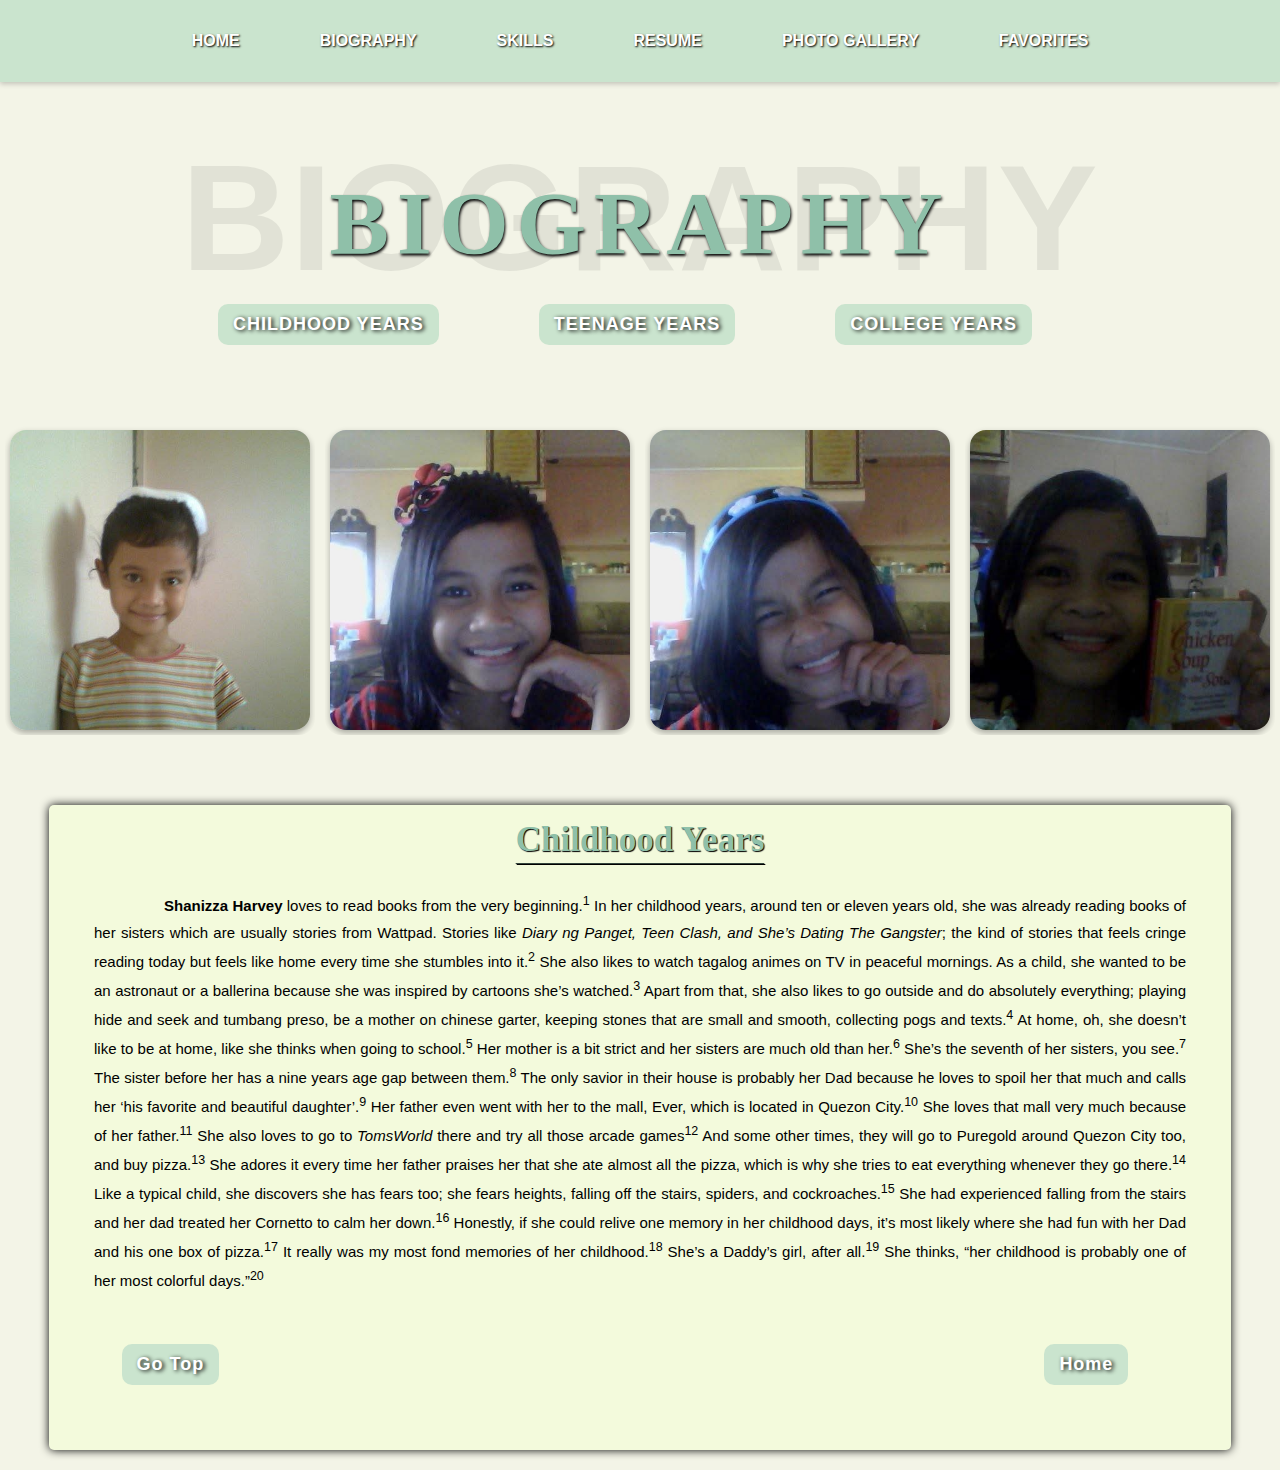
<file: childhood.html>
<!DOCTYPE html>
<html lang="en">
<head>
    <meta charset="utf-8">
    <title>CHILDHOOD</title>
    <link rel="stylesheet">

    <style>
        body {
            margin: 0;
            font-family: Arial, sans-serif;
            background-color: #f3f4e7;
            text-align: center;
            position: relative;
        }

        nav {
            display: flex;
            justify-content: center;
            align-items: center;
            background-color: #cae4ce;
            padding: 12px 20px;
            box-shadow: 0px 2px 5px rgba(0, 0, 0, 0.2);
            gap: 10px;
        }

        nav ul {
            list-style: none;
            padding: 0;
            margin: 0;
            display: flex;
        }

        nav li {
            margin: 0 10px;
            padding: 10px 15px;
            cursor: pointer;
            font-weight: bold;
            text-shadow: 1px 1px 2px black;
        }

        nav li:hover {
            color: #276967;
        }

        nav li:active {
            color: #33443C;
        }

        nav a {
            text-decoration: none;
            color: white;
            font-weight: bold;
            text-shadow: 1px 1px 2px black;
            padding: 10px 15px;
            display: inline-block;
        }

        nav a:hover {
            color: #276967;
        }

        nav a:active {
            color: #33443C;
        }

        .biography-section {
            display: flex;
            flex-direction: column;
            align-items: center;
            justify-content: center;
            margin-top: 30px;
            position: relative;
        }

        h1 {
            font-family: Georgia;
            font-size: 89px;
            color: #8FC0A9;
            text-shadow: 1px 2px 3px black;
            margin-bottom: 20px;
            letter-spacing: 8px;
            position: relative;
            z-index: 2;
        }

        h2 {
        font-family: Georgia;
        display: inline;
        font-size: 35px;
        color: #8FC0A9;
        margin: 20px;
        text-shadow: 1px 1px 1px black;
        text-decoration: underline;
        text-decoration-thickness: 1px;
        text-decoration-color: #33443C;
        text-underline-offset: 12px;
        }

        .background-text {
            position: absolute;
            font-size: 150px;
            font-weight: bold;
            color: rgba(0, 0, 0, 0.07);
            white-space: nowrap;
            letter-spacing: 1px;
            top: 20px;
            left: 50%;
            transform: translateX(-50%);
            z-index: 1;
        }

        .biography-section ul {
            list-style: none;
            padding: 0;
            margin: 0;
            display: flex;
            gap: 70px;
        }

        .nav-box {
            display: inline-block;
            padding: 10px 15px;
            border-radius: 10px;
            margin: 10px 30px 20px 0;
            background-color: #cae4ce;
            color: white;
            text-shadow: 2px 1px 4px black;
            letter-spacing: 1px;
            text-decoration: none;
            font-weight: bold;
            font-size: 18px;
        }

        .nav-box:hover {
            background-color: #276967;
            color: white;
        }

        .nav-box:active {
            background-color: #33443C;
        }

        .boxtype {
        width: 90%;
        margin: 20px auto;
        padding: 15px;
        background-color: #F3FADC;
        box-shadow: 0 0 10px;
        border-radius: 5px;
        text-align: center;
}

        .image_container {
        display: flex;
        flex-wrap: wrap;
        justify-content: center;
        align-items: center;
        flex-direction: row;
        gap: 10px;
    }

    .image-container {
        box-sizing: border-box;
        overflow: hidden;
        padding: 5px;
        margin-bottom: 50px;
        margin-top: 50px;
        border-radius: 16px; 
        transition: transform 0.4s ease, box-shadow 0.4s ease; 
    }

    .image-container img {
        transition: transform 0.4s ease, box-shadow 0.4s ease; 
        box-shadow: 0 3px 6px rgba(0, 0, 0, 0.3); 
        border-radius: 16px;
        width: 300px;
        height: 300px; 
        object-fit: cover;
        margin-top: 10px;
        display: block;
    }

    .image-container:hover {
        transform: scale(1.2); 
        box-shadow: 0 6px 12px rgba(0, 0, 0, 0.4);
    }


    .button-container {
            display: flex;
            justify-content: space-between;
            align-items: center;
            width: 90%;
            margin: 20px auto;
            padding: 10px;
            border-radius: 10px;
        }

    </style>
</head>
<body>

    <nav>
        <ul>
            <li><a href="index.html">HOME</a></li>
            <li><a href="biomain.html">BIOGRAPHY</a></li>
            <li><a href="skillsmain.html">SKILLS</a></li>
            <li><a href="resume.html">RESUME</a></li>
            <li><a href="gallery.html">PHOTO GALLERY</a></li>
            <li><a href="favorites.html">FAVORITES</a></li>
        </ul>
    </nav>

    <div class="biography-section">
        <div class="background-text">BIOGRAPHY</div> <!-- Added background text -->
        <h1>BIOGRAPHY</h1>
        <ul>
            <li><a href="childhood.html" class="nav-box">CHILDHOOD YEARS</a></li>
            <li><a href="teenage.html" class="nav-box">TEENAGE YEARS</a></li>
            <li><a href="college.html" class="nav-box">COLLEGE YEARS</a></li>
        </ul>
    </div>


    <div class="image_container">
    <div class="image-container"><img src="childhood1.jpg" alt="Kiddie"></div>
    <div class="image-container"><img src="childhood2.jpg" alt="Kiddie2"></div>
    <div class="image-container"><img src="childhood3.jpg" alt="Kiddie3"></div>
    <div class="image-container"><img src="childhood4.jpg" alt="Kiddie4"></div>
</div>    


    <div class="boxtype">
        <h2>Childhood Years</h2>
        <p style="text-align: justify; line-height: 1.8; font-size: 15px; font-family: Verdana, Geneva, Tahoma, sans-serif; text-indent: 70px; margin: 30px;"><b>Shanizza Harvey</b> loves to read books from the very beginning.<sup>1</sup> 
            In her childhood years, around ten or eleven years old, she was already reading books of her sisters which are usually stories from Wattpad. Stories like <i>Diary ng Panget, Teen Clash, and She’s Dating The Gangster</i>; the kind of stories that feels cringe reading today but feels like home every time she stumbles into it.<sup>2</sup> 
            She also likes to watch tagalog animes on TV in peaceful mornings. As a child, she wanted to be an astronaut or a ballerina because she was inspired by cartoons she’s watched.<sup>3</sup> 
            Apart from that, she also likes to go outside and do absolutely everything; playing hide and seek and tumbang preso, be a mother on chinese garter, keeping stones that are small and smooth, collecting pogs and texts.<sup>4</sup>
            At home, oh, she doesn’t like to be at home, like she thinks when going to school.<sup>5</sup>
            Her mother is a bit strict and her sisters are much old than her.<sup>6</sup>
            She’s the seventh of her sisters, you see.<sup>7</sup>
            The sister before her has a nine years age gap between them.<sup>8</sup>
            The only savior in their house is probably her Dad because he loves to spoil her that much and calls her ‘his favorite and beautiful daughter’.<sup>9</sup>
            Her father even went with her to the mall, Ever, which is located in Quezon City.<sup>10</sup>
            She loves that mall very much because of her father.<sup>11</sup>
            She also loves to go to <i>TomsWorld</i> there and try all those arcade games<sup>12</sup>
            And some other times, they will go to Puregold around Quezon City too, and buy pizza.<sup>13</sup>
            She adores it every time her father praises her that she ate almost all the pizza, which is why she tries to eat everything whenever they go there.<sup>14</sup>
            Like a typical child, she discovers she has fears too; she fears heights, falling off the stairs, spiders, and cockroaches.<sup>15</sup>
            She had experienced falling from the stairs and her dad treated her Cornetto to calm her down.<sup>16</sup>
            Honestly, if she could relive one memory in her childhood days, it’s most likely where she had fun with her Dad and his one box of pizza.<sup>17</sup>
            It really was my most fond memories of her childhood.<sup>18</sup>
            She’s a Daddy’s girl, after all.<sup>19</sup>
            She thinks, <q>her childhood is probably one of her most colorful days.</q><sup>20</sup><br></p>


            <div class="button-container">
                <a href="skillsmain.html" class="nav-box">Go Top</a>
                <a href="index.html" class="nav-box">Home</a>
            </div>
   
        </div>

</body>
</html>
</file>
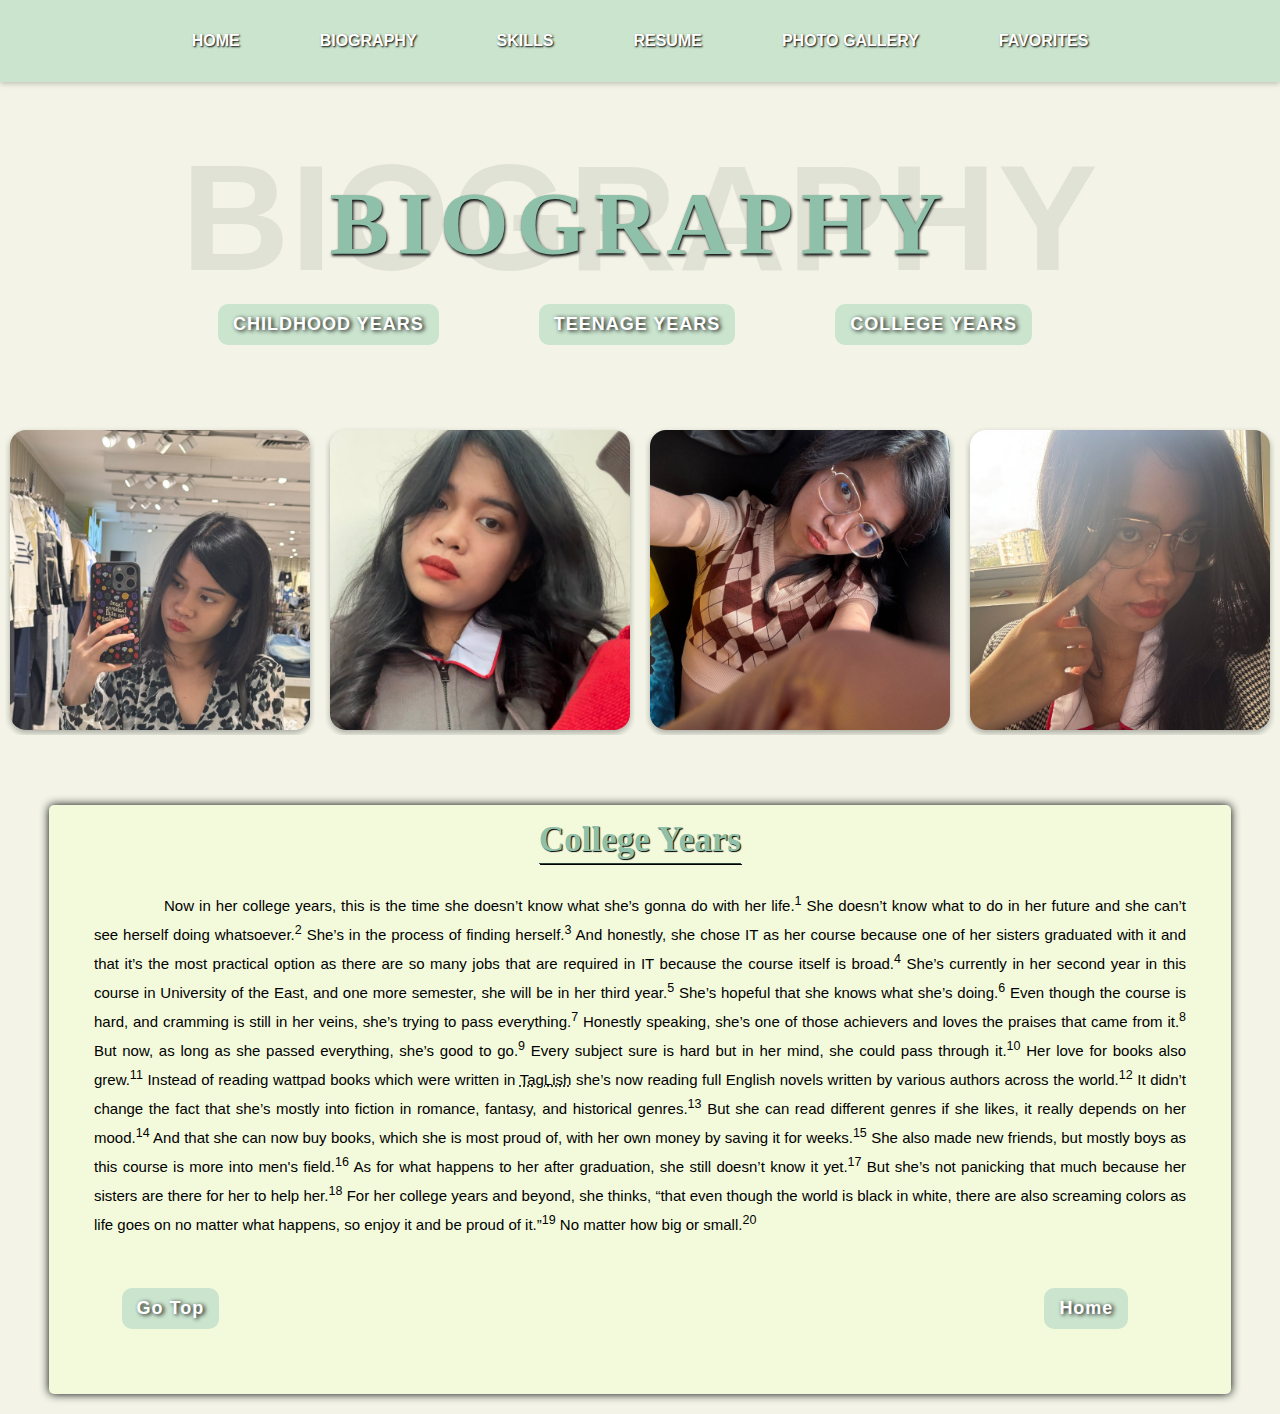
<file: college.html>
<!DOCTYPE html>
<html lang="en">
<head>
    <meta charset="utf-8">
    <title>COLLEGE</title>
    <link rel="stylesheet">

    <style>
        body {
            margin: 0;
            font-family: Arial, sans-serif;
            background-color: #f3f4e7;
            text-align: center;
            position: relative;
        }

        nav {
            display: flex;
            justify-content: center;
            align-items: center;
            background-color: #cae4ce;
            padding: 12px 20px;
            box-shadow: 0px 2px 5px rgba(0, 0, 0, 0.2);
            gap: 10px;
        }

        nav ul {
            list-style: none;
            padding: 0;
            margin: 0;
            display: flex;
        }

        nav li {
            margin: 0 10px;
            padding: 10px 15px;
            cursor: pointer;
            font-weight: bold;
            text-shadow: 1px 1px 2px black;
        }

        nav li:hover {
            color: #276967;
        }

        nav li:active {
            color: #33443C;
        }

        nav a {
            text-decoration: none;
            color: white;
            font-weight: bold;
            text-shadow: 1px 1px 2px black;
            padding: 10px 15px;
            display: inline-block;
        }

        nav a:hover {
            color: #276967;
        }

        nav a:active {
            color: #33443C;
        }

        .biography-section {
            display: flex;
            flex-direction: column;
            align-items: center;
            justify-content: center;
            margin-top: 30px;
            position: relative;
        }

        h1 {
            font-family: Georgia;
            font-size: 89px;
            color: #8FC0A9;
            text-shadow: 1px 2px 3px black;
            margin-bottom: 20px;
            letter-spacing: 8px;
            position: relative;
            z-index: 2;
        }

        h2 {
        font-family: Georgia;
        display: inline;
        font-size: 35px;
        color: #8FC0A9;
        margin: 20px;
        text-shadow: 1px 1px 1px black;
        text-decoration: underline;
        text-decoration-thickness: 1px;
        text-decoration-color: #33443C;
        text-underline-offset: 12px;
        }

        .background-text {
            position: absolute;
            font-size: 150px;
            font-weight: bold;
            color: rgba(0, 0, 0, 0.07);
            white-space: nowrap;
            letter-spacing: 1px;
            top: 20px;
            left: 50%;
            transform: translateX(-50%);
            z-index: 1;
        }

        .biography-section ul {
            list-style: none;
            padding: 0;
            margin: 0;
            display: flex;
            gap: 70px;
        }

        .nav-box {
            display: inline-block;
            padding: 10px 15px;
            border-radius: 10px;
            margin: 10px 30px 20px 0;
            background-color: #cae4ce;
            color: white;
            text-shadow: 2px 1px 4px black;
            letter-spacing: 1px;
            text-decoration: none;
            font-weight: bold;
            font-size: 18px;
        }

        .nav-box:hover {
            background-color: #276967;
            color: white;
        }

        .nav-box:active {
            background-color: #33443C;
        }

        .boxtype {
        width: 90%;
        margin: 20px auto;
        padding: 15px;
        background-color: #F3FADC;
        box-shadow: 0 0 10px;
        border-radius: 5px;
        text-align: center;
}

.image_container {
        display: flex;
        flex-wrap: wrap;
        justify-content: center;
        align-items: center;
        flex-direction: row;
        gap: 10px;
    }

    .image-container {
        box-sizing: border-box;
        overflow: hidden;
        padding: 5px;
        margin-bottom: 50px;
        margin-top: 50px;
        border-radius: 16px; 
        transition: transform 0.4s ease, box-shadow 0.4s ease; 
    }

    .image-container img {
        transition: transform 0.4s ease, box-shadow 0.4s ease; 
        box-shadow: 0 3px 6px rgba(0, 0, 0, 0.3); 
        border-radius: 16px;
        width: 300px;
        height: 300px; 
        object-fit: cover;
        margin-top: 10px;
        display: block;
    }

    .image-container:hover {
        transform: scale(1.2); 
        box-shadow: 0 6px 12px rgba(0, 0, 0, 0.4);
    }


    .button-container {
            display: flex;
            justify-content: space-between;
            align-items: center;
            width: 90%;
            margin: 20px auto;
            padding: 10px;
            border-radius: 10px;
        }


    </style>
</head>
<body>

    <nav>
        <ul>
            <li><a href="index.html">HOME</a></li>
            <li><a href="biomain.html">BIOGRAPHY</a></li>
            <li><a href="skillsmain.html">SKILLS</a></li>
            <li><a href="resume.html">RESUME</a></li>
            <li><a href="gallery.html">PHOTO GALLERY</a></li>
            <li><a href="favorites.html">FAVORITES</a></li>
        </ul>
    </nav>

    <div class="biography-section">
        <div class="background-text">BIOGRAPHY</div> <!-- Added background text -->
        <h1>BIOGRAPHY</h1>
        <ul>
            <li><a href="childhood.html" class="nav-box">CHILDHOOD YEARS</a></li>
            <li><a href="teenage.html" class="nav-box">TEENAGE YEARS</a></li>
            <li><a href="college.html" class="nav-box">COLLEGE YEARS</a></li>
        </ul>

        
    </div>


    <div class="image_container">
    <div class="image-container"><img src="college1.jpg" alt="Kiddie"></div>
    <div class="image-container"><img src="college2.jpg" alt="Kiddie2"></div>
    <div class="image-container"><img src="college3.jpg" alt="Kiddie3"></div>
    <div class="image-container"><img src="college4.jpg" alt="Kiddie4"></div>
</div>    


<div class="boxtype">
    <h2 id="CollegeYears">College Years</h2>
             <p style="text-align: justify; line-height: 1.8; font-size: 15px; font-family: Verdana, Geneva, Tahoma, sans-serif; text-indent: 70px; margin: 30px;">Now in her college years, this is the time she doesn’t know what she’s gonna do with her life.<sup>1</sup>
                She doesn’t know what to do in her future and she can’t see herself doing whatsoever.<sup>2</sup>
                She’s in the process of finding herself.<sup>3</sup>
                And honestly, she chose IT as her course because one of her sisters graduated with it and that it’s the most practical option as there are so many jobs that are required in IT because the course itself is broad.<sup>4</sup>
                She’s currently in her second year in this course in University of the East, and one more semester, she will be in her third year.<sup>5</sup>
                She’s hopeful that she knows what she’s doing.<sup>6</sup>
                Even though the course is hard, and cramming is still in her veins, she’s trying to pass everything.<sup>7</sup>
                Honestly speaking, she’s one of those achievers and loves the praises that came from it.<sup>8</sup>
                But now, as long as she passed everything, she’s good to go.<sup>9</sup>
                Every subject sure is hard but in her mind, she could pass through it.<sup>10</sup>
                Her love for books also grew.<sup>11</sup>
                Instead of reading wattpad books which were written in <abbr title="Tagalog and English">TagLish</abbr> she’s now reading full English novels written by various authors across the world.<sup>12</sup>
                It didn’t change the fact that she’s mostly into fiction in romance, fantasy, and historical genres.<sup>13</sup> 
                But she can read different genres if she likes, it really depends on her mood.<sup>14</sup> 
                And that she can now buy books, which she is most proud of, with her own money by saving it for weeks.<sup>15</sup>
                She also made new friends, but mostly boys as this course is more into men's field.<sup>16</sup>
                As for what happens to her after graduation, she still doesn’t know it yet.<sup>17</sup>
                But she’s not panicking that much because her sisters are there for her to help her.<sup>18</sup>
                For her college years and beyond, she thinks, <q>that even though the world is black in white, there are also screaming colors as life goes on no matter what happens, so enjoy it and be proud of it.</q><sup>19</sup>
                No matter how big or small.<sup>20</sup></p>
    


                <div class="button-container">
                    <a href="skillsmain.html" class="nav-box">Go Top</a>
                    <a href="index.html" class="nav-box">Home</a>
                </div>
   
        </div>

</body>
</html>
</file>
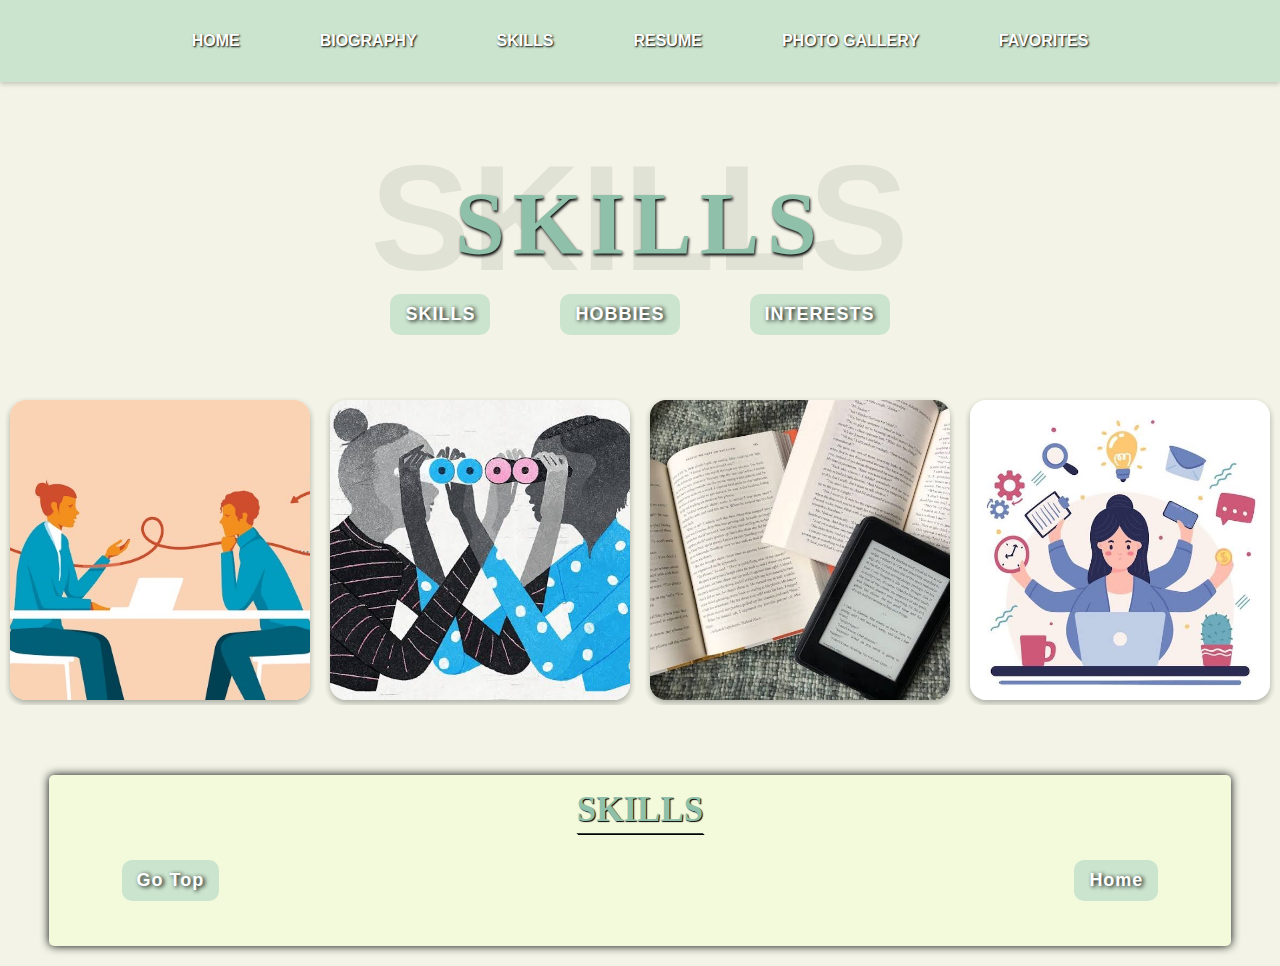
<file: favorites.html>
<!DOCTYPE html>
<html lang="en">
<head>
    <meta charset="utf-8">
    <title>FAVORITES</title>
    <link rel="stylesheet">

    <style>
        body {
            margin: 0;
            font-family: Arial, Helvetica, sans-serif;
            background-color: #f3f4e7;
            text-align: center;
            position: relative;
        }

        nav {
            display: flex;
            justify-content: center;
            align-items: center;
            background-color: #cae4ce;
            padding: 12px 20px;
            box-shadow: 0px 2px 5px rgba(0, 0, 0, 0.2);
            gap: 10px;
        }

nav ul {
    list-style: none;
    padding: 0;
    margin: 0;
    display: flex;
}

nav li {
    margin: 0 10px;
    padding: 10px 15px;
    font-weight: bold;
    text-shadow: 1px 1px 2px black;
}

nav a {
    text-decoration: none;
    color: white;
    font-weight: bold;
    text-shadow: 1px 1px 2px black;
    padding: 10px 15px;
    display: inline-block;
}

nav a:hover {
    color: #276967;
}

nav a:active {
    color: #33443C;
}

        .skills-section {
            display: flex;
            flex-direction: column;
            align-items: center;
            justify-content: center;
            margin-top: 30px;
            position: relative;
        }

        h1 {
            font-family: Georgia;
            font-size: 89px;
            color: #8FC0A9;
            text-shadow: 1px 2px 3px black;
            margin-bottom: 20px;
            letter-spacing: 8px;
            position: relative;
            z-index: 2;
        }

        h2{
        font-family: Georgia;
        display: inline;
        font-size: 35px;
        color: #8FC0A9;
        margin: 20px;
        text-shadow: 1px 1px 1px black;
        text-decoration: underline;
        text-decoration-thickness: 1px;
        text-decoration-color: #33443C;
        text-underline-offset: 12px;
        }

        .background-text {
            position: absolute;
            font-size: 150px;
            font-weight: bold;
            color: rgba(0, 0, 0, 0.07);
            white-space: nowrap;
            letter-spacing: 1px;
            top: 20px;
            left: 50%;
            transform: translateX(-50%);
            z-index: 1;
        }

        .skills-section ul {
            list-style: none;
            padding: 0;
            margin: 0;
            display: flex;
            gap: 70px;
        }

        .nav-box {
            display: inline-block;
            padding: 10px 15px;
            border-radius: 10px;
            background-color: #cae4ce;
            color: white;
            text-shadow: 2px 1px 4px black;
            letter-spacing: 1px;
            text-decoration: none;
            font-weight: bold;
            font-size: 18px;
        }

        .nav-box:hover {
            background-color: #276967;
            color: white;
        }

        .nav-box:active {
            background-color: #33443C;
        }


        .boxtype {
        width: 90%;
        margin: 20px auto;
        padding: 15px;
        background-color: #F3FADC;
        box-shadow: 0 0 10px;
        border-radius: 5px;
        text-align: center;
}

        .image_container {
        display: flex;
        flex-wrap: wrap;
        justify-content: center;
        align-items: center;
        flex-direction: row;
        gap: 10px;
    }

    .image-container {
        box-sizing: border-box;
        overflow: hidden;
        padding: 5px;
        margin-bottom: 50px;
        margin-top: 50px;
        border-radius: 16px; 
        transition: transform 0.4s ease, box-shadow 0.4s ease; 
    }

    .image-container img {
        transition: transform 0.4s ease, box-shadow 0.4s ease; 
        box-shadow: 0 3px 6px rgba(0, 0, 0, 0.3); 
        border-radius: 16px;
        width: 300px;
        height: 300px; 
        object-fit: cover;
        margin-top: 10px;
        display: block;
    }

    .image-container:hover {
        transform: scale(1.2); 
        box-shadow: 0 6px 12px rgba(0, 0, 0, 0.4);
    }


    .button-container {
            display: flex;
            justify-content: space-between;
            align-items: center;
            width: 90%;
            margin: 20px auto;
            padding: 10px;
            border-radius: 10px;
        }
        
    </style>
</head>
<body>

    <nav>
        <ul>
            <li><a href="index.html">HOME</a></li>
            <li><a href="biomain.html">BIOGRAPHY</a></li>
            <li><a href="skillsmain.html">SKILLS</a></li>
            <li><a href="resume.html">RESUME</a></li>
            <li><a href="gallery.html">PHOTO GALLERY</a></li>
            <li><a href="favorites.html">FAVORITES</a></li>
        </ul>
    </nav>

    <div class="skills-section">
        <div class="background-text">SKILLS</div>
        <h1>SKILLS</h1>
        <ul>
            <li><a href="skills.html" class="nav-box">SKILLS</a></li>
            <li><a href="hobbies.html" class="nav-box">HOBBIES</a></li>
            <li><a href="interests.html" class="nav-box">INTERESTS</a></li>
        </ul>
    </div>


    <div class="image_container">
        <div class="image-container"><img src="skills1.jpg" alt="Kiddie"></div>
        <div class="image-container"><img src="skills2.jpg" alt="Kiddie2"></div>
        <div class="image-container"><img src="skills3.jpg" alt="Kiddie3"></div>
        <div class="image-container"><img src="skills4.jpg" alt="Kiddie4"></div>
    </div>   

  <div class="boxtype">
    <h2>SKILLS</h2>

    
<div class="button-container">
    <a href="skillsmain.html" class="nav-box">Go Top</a>
    <a href="index.html" class="nav-box">Home</a>
</div>

    </div>


</body>
</html>
</file>
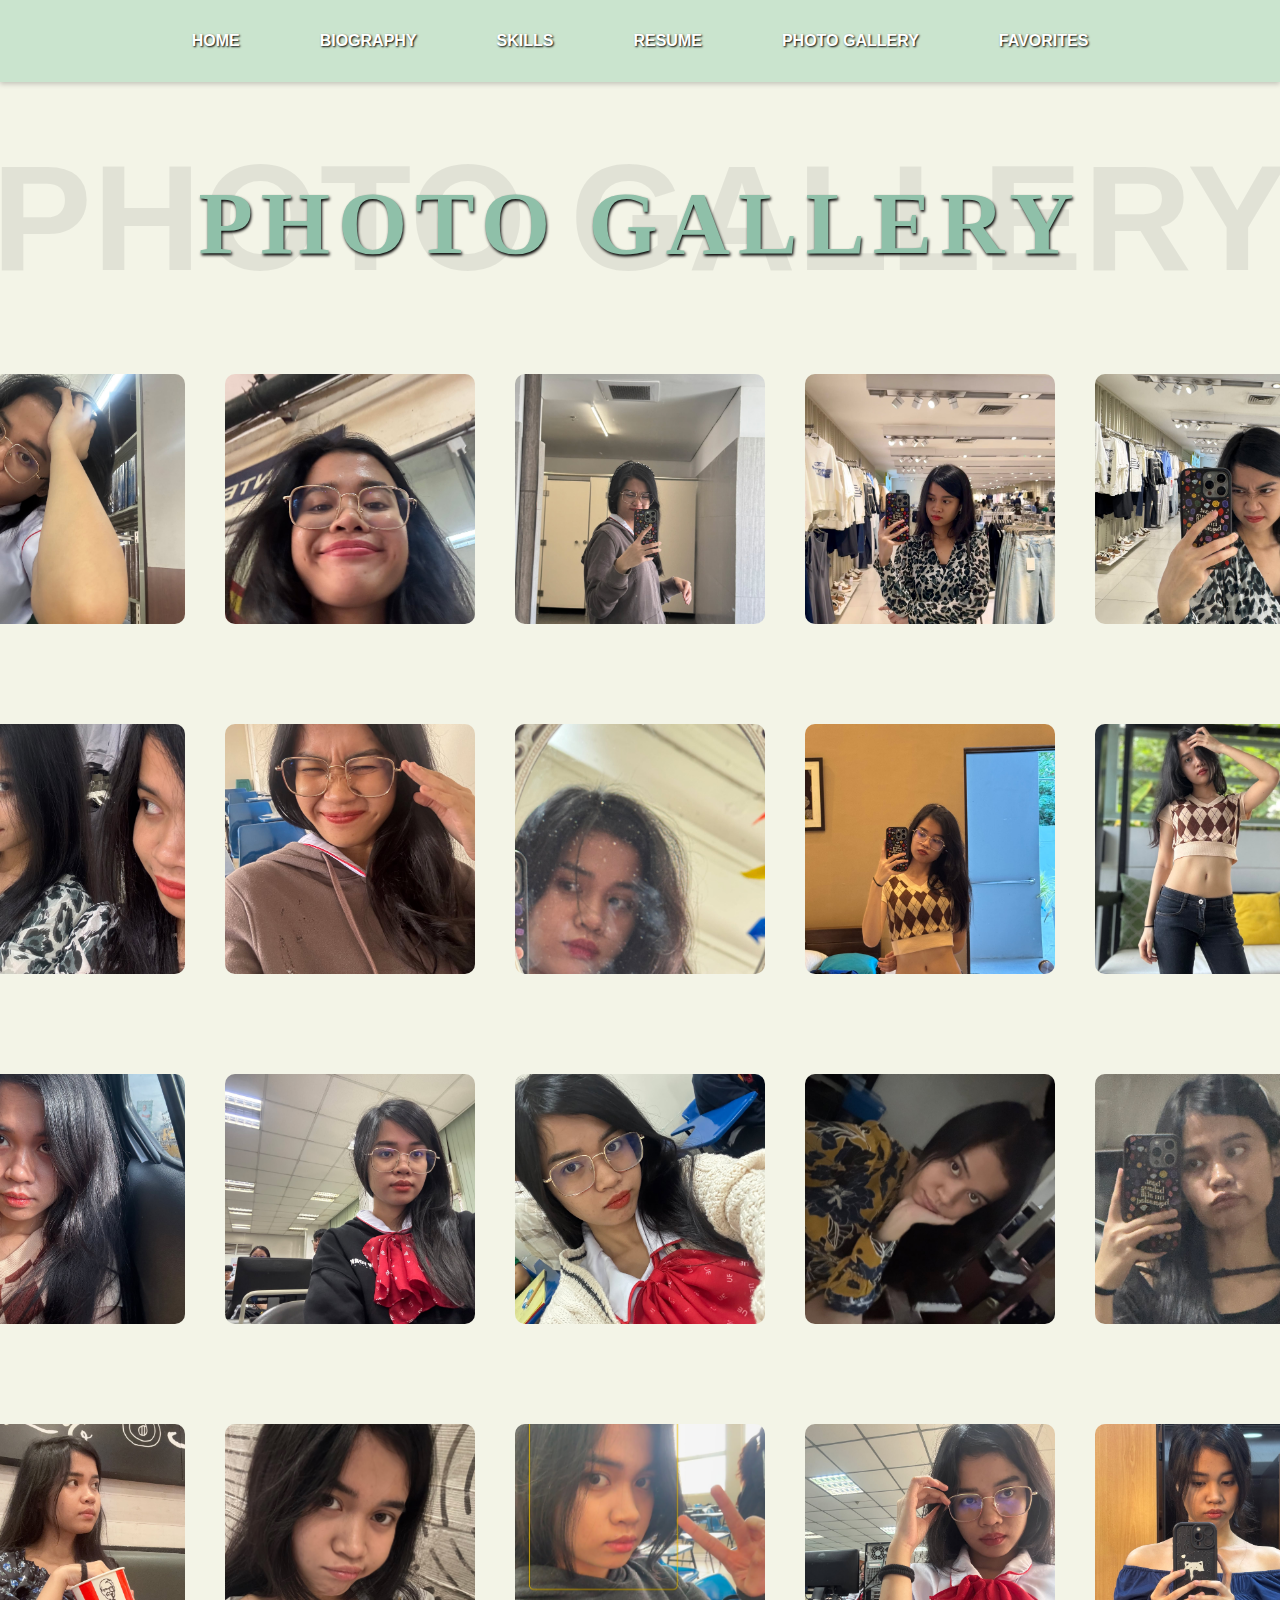
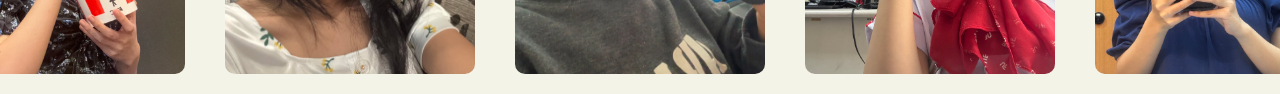
<file: gallery.html>
<!DOCTYPE html>
<html lang="en">
<head>
    <meta charset="utf-8">
    <title>GALLERY</title>
    <link rel="stylesheet">

    <style>
        body {
            margin: 0;
            font-family: Arial, Helvetica, sans-serif;
            background-color: #f3f4e7;
            text-align: center;
            position: relative;
        }

        nav {
    display: flex;
    justify-content: center;
    align-items: center;
    background-color: #cae4ce;
    padding: 12px 20px;
    box-shadow: 0px 2px 5px rgba(0, 0, 0, 0.2);
    gap: 10px;
}

nav ul {
    list-style: none;
    padding: 0;
    margin: 0;
    display: flex;
}

nav li {
    margin: 0 10px;
    padding: 10px 15px;
    font-weight: bold;
    text-shadow: 1px 1px 2px black;
}

nav a {
    text-decoration: none;
    color: white;
    font-weight: bold;
    text-shadow: 1px 1px 2px black;
    padding: 10px 15px;
    display: inline-block;
}

nav a:hover {
    color: #276967;
}

nav a:active {
    color: #33443C;
}

        .skills-section {
            display: flex;
            flex-direction: column;
            align-items: center;
            justify-content: center;
            margin-top: 30px;
            position: relative;
        }

        h1 {
            font-family: Georgia;
            font-size: 89px;
            color: #8FC0A9;
            text-shadow: 1px 2px 3px black;
            margin-bottom: 20px;
            letter-spacing: 8px;
            position: relative;
            z-index: 2;
        }


        .background-text {
            position: absolute;
            font-size: 150px;
            font-weight: bold;
            color: rgba(0, 0, 0, 0.07);
            white-space: nowrap;
            letter-spacing: 1px;
            top: 20px;
            left: 50%;
            transform: translateX(-50%);
            z-index: 1;
        }

        .skills-section ul {
            list-style: none;
            padding: 0;
            margin: 0;
            display: flex;
            gap: 70px;
        }

        .nav-box {
            display: inline-block;
            padding: 10px 15px;
            border-radius: 10px;
            background-color: #cae4ce;
            color: white;
            text-shadow: 2px 1px 4px black;
            letter-spacing: 1px;
            text-decoration: none;
            font-weight: bold;
            font-size: 18px;
        }

        .nav-box:hover {
            background-color: #276967;
            color: white;
        }

        .nav-box:active {
            background-color: #33443C;
        }

.image_container {
            display: grid;
            grid-template-columns: repeat(5, 1fr); 
            gap: 40px;
            max-width: 10%;
            margin: 0 auto;
            padding: 20px;
            justify-content: center;
        }

        
        .image-container {
            width: 250px; 
            height: 250px;
            margin-top: 60px;
            overflow: hidden;
            position: relative;
            border-radius: 10px;
            transition: transform 0.3s ease, box-shadow 0.3s ease;
        }

        .image-container img {
            width: 100%;
            height: 100%;
            object-fit: cover;
        }

        /* Caption Styling */
        .image-container::before {
            content: attr(data-title);
            position: absolute;
            bottom: 0;
            left: 0;
            width: 100%;
            background: rgba(0, 0, 0, 0.7);
            color: white;
            text-align: center;
            padding: 5px;
            font-size: 14px;
            opacity: 0;
            transition: opacity 0.3s ease;
        }

        /* Hover Effects */
        .image-container:hover {
            transform: scale(1.1);
            box-shadow: 0 6px 12px rgba(0, 0, 0, 0.4);
        }

        .image-container:hover::before {
            opacity: 1;
        }


    </style>
</head>
<body>

    <nav>
        <ul>
            <li><a href="index.html">HOME</a></li>
            <li><a href="biomain.html">BIOGRAPHY</a></li>
            <li><a href="skillsmain.html">SKILLS</a></li>
            <li><a href="resume.html">RESUME</a></li>
            <li><a href="gallery.html">PHOTO GALLERY</a></li>
            <li><a href="favorites.html">FAVORITES</a></li>
        </ul>
    </nav>

    <div class="skills-section">
        <div class="background-text">PHOTO GALLERY</div>
        <h1>PHOTO GALLERY</h1>
    </div>

</div>


<div class="image_container">
    <div class="image-container" data-title="Library Feels"><img src="gallery1.jpg" alt="Kiddie"></div>
    <div class="image-container" data-title="Feeling Goofy"><img src="gallery2.jpg" alt="Kiddie2"></div>
    <div class="image-container" data-title="Why, though?"><img src="gallery3.jpg" alt="Kiddie3"></div>
    <div class="image-container" data-title="Still Feeling Goofy"><img src="gallery4.jpg" alt="Kiddie4"></div>
    <div class="image-container" data-title="Feeling like a Pookie"><img src="gallery5.jpg" alt="Kiddie5"></div>
    <div class="image-container" data-title="School Days"><img src="gallery6.jpg" alt="Kiddie6"></div>
    <div class="image-container" data-title="Kyotie"><img src="gallery7.jpg" alt="Kiddie7"></div>
    <div class="image-container" data-title="Seriouz"><img src="gallery8.jpg" alt="Kiddie8"></div>
    <div class="image-container" data-title="Well..."><img src="gallery9.jpg" alt="Kiddie9"></div>
    <div class="image-container" data-title="Hehe"><img src="gallery10.jpg" alt="Kiddie10"></div>
    <div class="image-container" data-title="Nerdz"><img src="gallery11.jpg" alt="Kiddie11"></div>
    <div class="image-container" data-title="Oh, well..."><img src="gallery12.jpg" alt="Kiddie12"></div>
    <div class="image-container" data-title="It was time for SB"><img src="gallery13.jpg" alt="Kiddie13"></div>
    <div class="image-container" data-title="Broke my fast that day"><img src="gallery14.jpg" alt="Kiddie14"></div>
    <div class="image-container" data-title="Bartender was very Gwapo"><img src="gallery15.jpg" alt="Kiddie15"></div>
    <div class="image-container" data-title="Okay, then"><img src="gallery16.jpg" alt="Kiddie16"></div>
    <div class="image-container" data-title="Meow"><img src="gallery17.jpg" alt="Kiddie17"></div>
    <div class="image-container" data-title="Cheers!"><img src="gallery18.jpg" alt="Kiddie18"></div>
    <div class="image-container" data-title="Sweet Momentz"><img src="gallery19.jpg" alt="Kiddie19"></div>
    <div class="image-container" data-title="Mirror Selfie"><img src="gallery20.jpg" alt="Kiddie20"></div>
</div>    

</body>
</html>
</file>
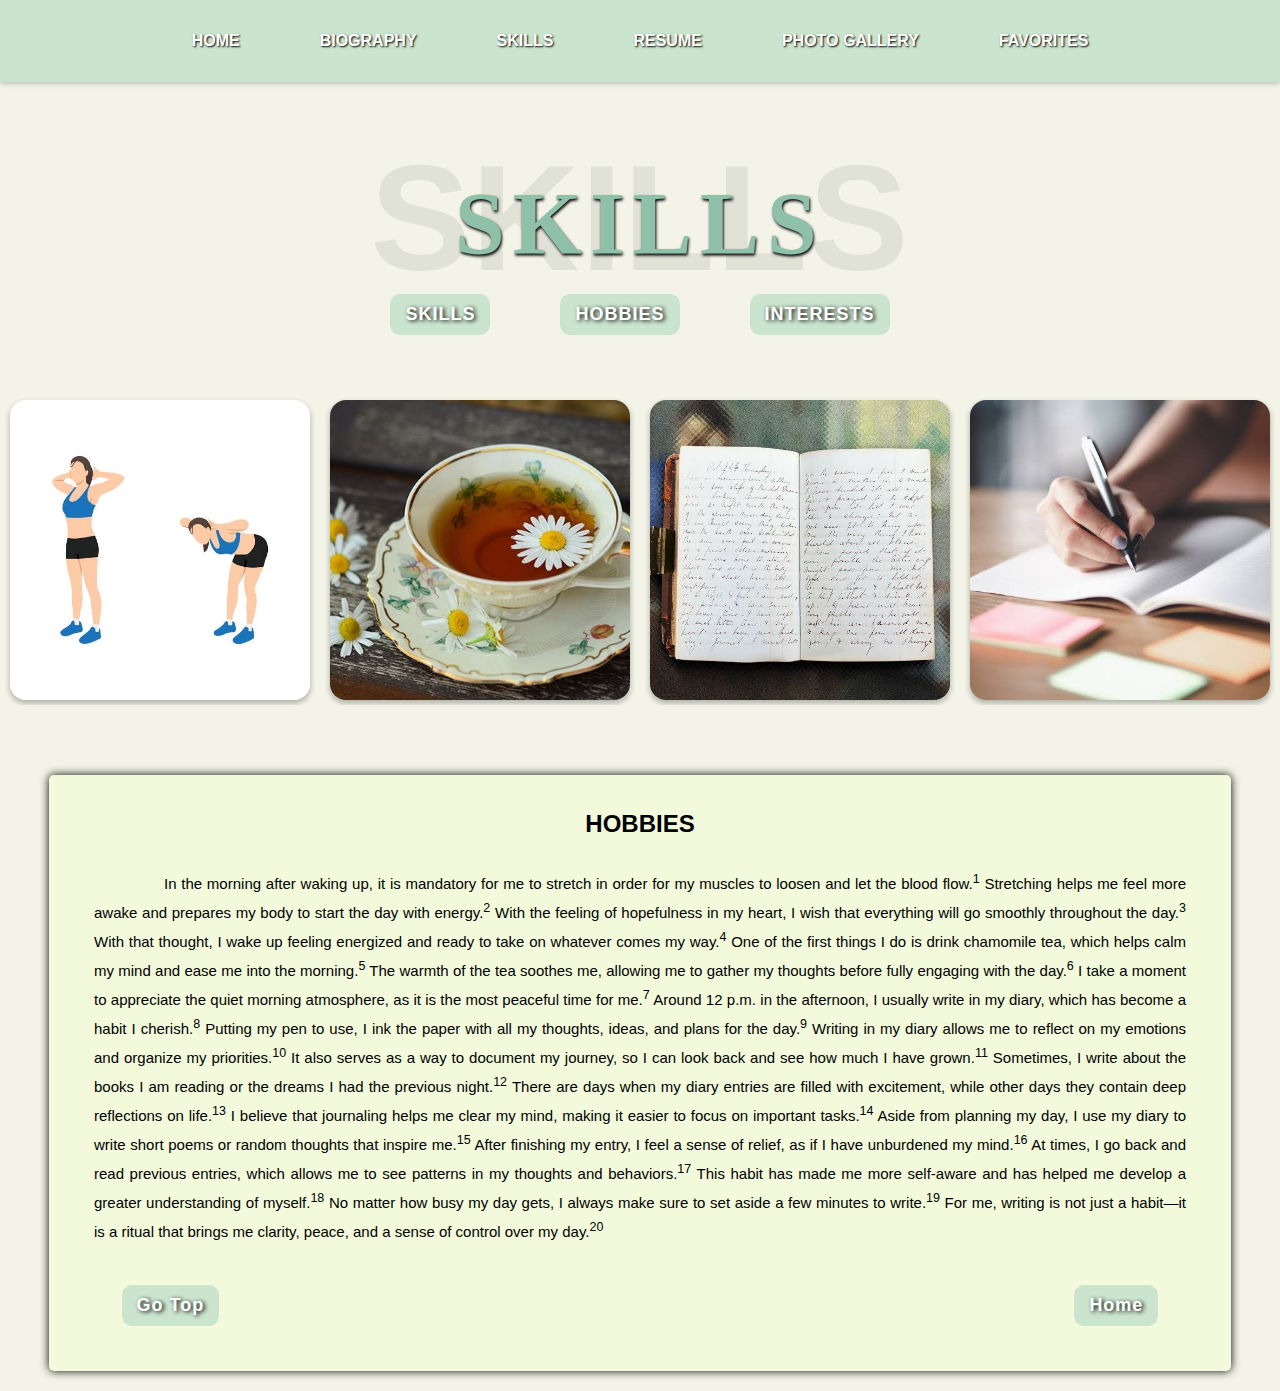
<file: hobbies.html>
<!DOCTYPE html>
<html lang="en">
<head>
    <meta charset="utf-8">
    <title>HOBBIES</title>
    <link rel="stylesheet">

    <style>
        body {
            margin: 0;
            font-family: Arial, Helvetica, sans-serif;
            background-color: #f3f4e7;
            text-align: center;
            position: relative;
        }

        nav {
            display: flex;
            justify-content: center;
            align-items: center;
            background-color: #cae4ce;
            padding: 12px 20px;
            box-shadow: 0px 2px 5px rgba(0, 0, 0, 0.2);
            gap: 10px;
        }

        nav ul {
            list-style: none;
            padding: 0;
            margin: 0;
            display: flex;
        }

        nav li {
            margin: 0 10px;
            padding: 10px 15px;
            cursor: pointer;
            font-weight: bold;
            text-shadow: 1px 1px 2px black;
        }

        nav li:hover {
            color: #276967;
        }

        nav li:active {
            color: #33443C;
        }

        nav a {
            text-decoration: none;
            color: white;
            font-weight: bold;
            text-shadow: 1px 1px 2px black;
            padding: 10px 15px;
            display: inline-block;
        }

        nav a:hover {
            color: #276967;
        }

        nav a:active {
            color: #33443C;
        }

        .skills-section {
            display: flex;
            flex-direction: column;
            align-items: center;
            justify-content: center;
            margin-top: 30px;
            position: relative;
        }

        h1 {
            font-family: Georgia;
            font-size: 89px;
            color: #8FC0A9;
            text-shadow: 1px 2px 3px black;
            margin-bottom: 20px;
            letter-spacing: 8px;
            position: relative;
            z-index: 2;
        }


        .background-text {
            position: absolute;
            font-size: 150px;
            font-weight: bold;
            color: rgba(0, 0, 0, 0.07);
            white-space: nowrap;
            letter-spacing: 1px;
            top: 20px;
            left: 50%;
            transform: translateX(-50%);
            z-index: 1;
        }

        .skills-section ul {
            list-style: none;
            padding: 0;
            margin: 0;
            display: flex;
            gap: 70px;
        }

        .nav-box {
            display: inline-block;
            padding: 10px 15px;
            border-radius: 10px;
            background-color: #cae4ce;
            color: white;
            text-shadow: 2px 1px 4px black;
            letter-spacing: 1px;
            text-decoration: none;
            font-weight: bold;
            font-size: 18px;
        }

        .nav-box:hover {
            background-color: #276967;
            color: white;
        }

        .nav-box:active {
            background-color: #33443C;
        }


        .boxtype {
        width: 90%;
        margin: 20px auto;
        padding: 15px;
        background-color: #F3FADC;
        box-shadow: 0 0 10px;
        border-radius: 5px;
        text-align: center;
}

        .image_container {
        display: flex;
        flex-wrap: wrap;
        justify-content: center;
        align-items: center;
        flex-direction: row;
        gap: 10px;
    }

    .image-container {
        box-sizing: border-box;
        overflow: hidden;
        padding: 5px;
        margin-bottom: 50px;
        margin-top: 50px;
        border-radius: 16px; 
        transition: transform 0.4s ease, box-shadow 0.4s ease; 
    }

    .image-container img {
        transition: transform 0.4s ease, box-shadow 0.4s ease; 
        box-shadow: 0 3px 6px rgba(0, 0, 0, 0.3); 
        border-radius: 16px;
        width: 300px;
        height: 300px; 
        object-fit: cover;
        margin-top: 10px;
        display: block;
    }

    .image-container:hover {
        transform: scale(1.2); 
        box-shadow: 0 6px 12px rgba(0, 0, 0, 0.4);
    }


    .button-container {
            display: flex;
            justify-content: space-between;
            align-items: center;
            width: 90%;
            margin: 20px auto;
            padding: 10px;
            border-radius: 10px;
        }


    </style>
</head>
<body>

    <nav>
        <ul>
            <li><a href="index.html">HOME</a></li>
            <li><a href="biomain.html">BIOGRAPHY</a></li>
            <li><a href="skillsmain.html">SKILLS</a></li>
            <li><a href="resume.html">RESUME</a></li>
            <li><a href="gallery.html">PHOTO GALLERY</a></li>
            <li><a href="favorites.html">FAVORITES</a></li>
        </ul>
    </nav>

    <div class="skills-section">
        <div class="background-text">SKILLS</div>
        <h1>SKILLS</h1>
        <ul>
            <li><a href="skills.html" class="nav-box">SKILLS</a></li>
            <li><a href="hobbies.html" class="nav-box">HOBBIES</a></li>
            <li><a href="interests.html" class="nav-box">INTERESTS</a></li>
        </ul>
    </div>


    <div class="image_container">
        <div class="image-container"><img src="hobbies1.jpg" alt="Kiddie"></div>
        <div class="image-container"><img src="hobbies2.jpg" alt="Kiddie2"></div>
        <div class="image-container"><img src="hobbies3.jpg" alt="Kiddie3"></div>
        <div class="image-container"><img src="hobbies4.jpg" alt="Kiddie4"></div>
    </div>   

    <div class="boxtype">
        <h2 id="Hobbies">HOBBIES</h2>
            <p style="text-align: justify; line-height: 1.8; font-size: 15px; font-family: Verdana, Geneva, Tahoma, sans-serif; text-indent: 70px; margin: 30px;">
                In the morning after waking up, it is mandatory for me to stretch in order for my muscles to loosen and let the blood flow.<sup>1</sup>
                Stretching helps me feel more awake and prepares my body to start the day with energy.<sup>2</sup>
                With the feeling of hopefulness in my heart, I wish that everything will go smoothly throughout the day.<sup>3</sup>
                With that thought, I wake up feeling energized and ready to take on whatever comes my way.<sup>4</sup>
                One of the first things I do is drink chamomile tea, which helps calm my mind and ease me into the morning.<sup>5</sup>
                The warmth of the tea soothes me, allowing me to gather my thoughts before fully engaging with the day.<sup>6</sup>
                I take a moment to appreciate the quiet morning atmosphere, as it is the most peaceful time for me.<sup>7</sup>
                Around 12 p.m. in the afternoon, I usually write in my diary, which has become a habit I cherish.<sup>8</sup>
                Putting my pen to use, I ink the paper with all my thoughts, ideas, and plans for the day.<sup>9</sup>
                Writing in my diary allows me to reflect on my emotions and organize my priorities.<sup>10</sup>
                It also serves as a way to document my journey, so I can look back and see how much I have grown.<sup>11</sup>
                Sometimes, I write about the books I am reading or the dreams I had the previous night.<sup>12</sup>
                There are days when my diary entries are filled with excitement, while other days they contain deep reflections on life.<sup>13</sup>
                I believe that journaling helps me clear my mind, making it easier to focus on important tasks.<sup>14</sup>
                Aside from planning my day, I use my diary to write short poems or random thoughts that inspire me.<sup>15</sup>
                After finishing my entry, I feel a sense of relief, as if I have unburdened my mind.<sup>16</sup>
                At times, I go back and read previous entries, which allows me to see patterns in my thoughts and behaviors.<sup>17</sup>
                This habit has made me more self-aware and has helped me develop a greater understanding of myself.<sup>18</sup>
                No matter how busy my day gets, I always make sure to set aside a few minutes to write.<sup>19</sup>
                For me, writing is not just a habit—it is a ritual that brings me clarity, peace, and a sense of control over my day.<sup>20</sup></p>

                <div class="button-container">
                    <a href="skillsmain.html" class="nav-box">Go Top</a>
                    <a href="index.html" class="nav-box">Home</a>
                </div>
    </div>


</body>
</html>
</file>
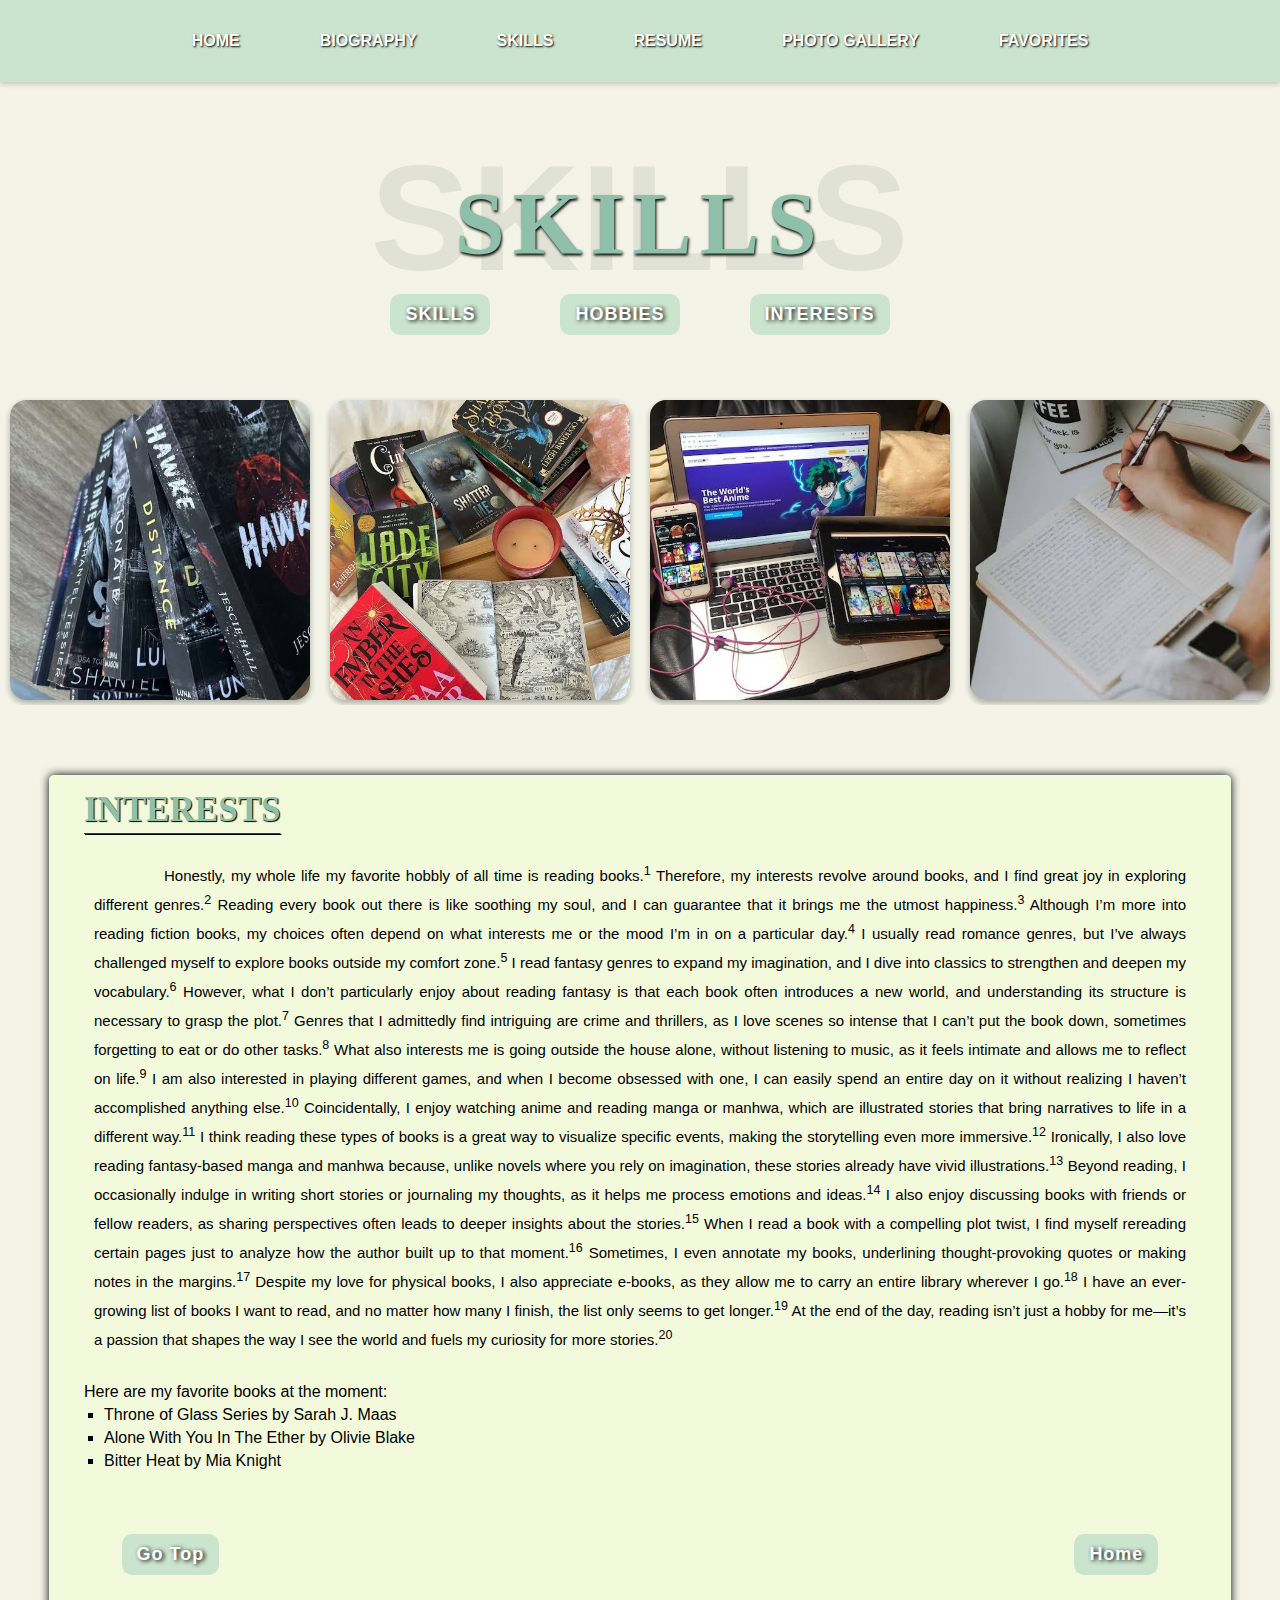
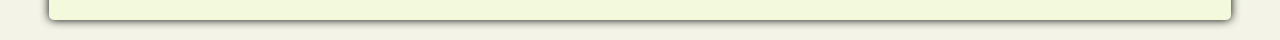
<file: interests.html>
<!DOCTYPE html>
<html lang="en">
<head>
    <meta charset="utf-8">
    <title>INTERESTS</title>
    <link rel="stylesheet">

    <style>
        body {
            margin: 0;
            font-family: Arial, Helvetica, sans-serif;
            background-color: #f3f4e7;
            text-align: center;
            position: relative;
        }

        nav {
            display: flex;
            justify-content: center;
            align-items: center;
            background-color: #cae4ce;
            padding: 12px 20px;
            box-shadow: 0px 2px 5px rgba(0, 0, 0, 0.2);
            gap: 10px;
        }

        nav ul {
            list-style: none;
            padding: 0;
            margin: 0;
            display: flex;
        }

        nav li {
            margin: 0 10px;
            padding: 10px 15px;
            cursor: pointer;
            font-weight: bold;
            text-shadow: 1px 1px 2px black;
        }

        nav li:hover {
            color: #276967;
        }

        nav li:active {
            color: #33443C;
        }

        nav a {
            text-decoration: none;
            color: white;
            font-weight: bold;
            text-shadow: 1px 1px 2px black;
            padding: 10px 15px;
            display: inline-block;
        }

        nav a:hover {
            color: #276967;
        }

        nav a:active {
            color: #33443C;
        }

        .skills-section {
            display: flex;
            flex-direction: column;
            align-items: center;
            justify-content: center;
            margin-top: 30px;
            position: relative;
        }

        h1 {
            font-family: Georgia;
            font-size: 89px;
            color: #8FC0A9;
            text-shadow: 1px 2px 3px black;
            margin-bottom: 20px;
            letter-spacing: 8px;
            position: relative;
            z-index: 2;
        }

        h2{
        font-family: Georgia;
        display: inline;
        font-size: 35px;
        color: #8FC0A9;
        margin: 20px;
        text-shadow: 1px 1px 1px black;
        text-decoration: underline;
        text-decoration-thickness: 1px;
        text-decoration-color: #33443C;
        text-underline-offset: 12px;
        }

        .background-text {
            position: absolute;
            font-size: 150px;
            font-weight: bold;
            color: rgba(0, 0, 0, 0.07);
            white-space: nowrap;
            letter-spacing: 1px;
            top: 20px;
            left: 50%;
            transform: translateX(-50%);
            z-index: 1;
        }

        .skills-section ul {
            list-style: none;
            padding: 0;
            margin: 0;
            display: flex;
            gap: 70px;
        }

        .nav-box {
            display: inline-block;
            padding: 10px 15px;
            border-radius: 10px;
            background-color: #cae4ce;
            color: white;
            text-shadow: 2px 1px 4px black;
            letter-spacing: 1px;
            text-decoration: none;
            font-weight: bold;
            font-size: 18px;
        }

        .nav-box:hover {
            background-color: #276967;
            color: white;
        }

        .nav-box:active {
            background-color: #33443C;
        }



    .boxtype {
    width: 90%;
    margin: 20px auto;
    padding: 15px;
    background-color: #F3FADC;
    box-shadow: 0 0 10px;
    border-radius: 5px;
    text-align: left;
}

.boxtype ol, .boxtype ul {
    text-align: left;
    padding-left: 20px;
}

.boxtype li {
    margin: 5px 0;
}

        .image_container {
        display: flex;
        flex-wrap: wrap;
        justify-content: center;
        align-items: center;
        flex-direction: row;
        gap: 10px;
    }

    .image-container {
        box-sizing: border-box;
        overflow: hidden;
        padding: 5px;
        margin-bottom: 50px;
        margin-top: 50px;
        border-radius: 16px; 
        transition: transform 0.4s ease, box-shadow 0.4s ease; 
    }

    .image-container img {
        transition: transform 0.4s ease, box-shadow 0.4s ease; 
        box-shadow: 0 3px 6px rgba(0, 0, 0, 0.3); 
        border-radius: 16px;
        width: 300px;
        height: 300px; 
        object-fit: cover;
        margin-top: 10px;
        display: block;
    }

    .image-container:hover {
        transform: scale(1.2); 
        box-shadow: 0 6px 12px rgba(0, 0, 0, 0.4);
    }


    .button-container {
            display: flex;
            justify-content: space-between;
            align-items: center;
            width: 90%;
            margin: 20px auto;
            padding: 10px;
            border-radius: 10px;
        }

    </style>
</head>
<body>

    <nav>
        <ul>
            <li><a href="index.html">HOME</a></li>
            <li><a href="biomain.html">BIOGRAPHY</a></li>
            <li><a href="skillsmain.html">SKILLS</a></li>
            <li><a href="resume.html">RESUME</a></li>
            <li><a href="gallery.html">PHOTO GALLERY</a></li>
            <li><a href="favorites.html">FAVORITES</a></li>
        </ul>
    </nav>

    <div class="skills-section">
        <div class="background-text">SKILLS</div>
        <h1>SKILLS</h1>
        <ul>
            <li><a href="skills.html" class="nav-box">SKILLS</a></li>
            <li><a href="hobbies.html" class="nav-box">HOBBIES</a></li>
            <li><a href="interests.html" class="nav-box">INTERESTS</a></li>
        </ul>
    </div>


    <div class="image_container">
        <div class="image-container"><img src="interests1.jpg" alt="Kiddie"></div>
        <div class="image-container"><img src="interests2.jpg" alt="Kiddie2"></div>
        <div class="image-container"><img src="interests3.jpg" alt="Kiddie3"></div>
        <div class="image-container"><img src="interests4.jpg" alt="Kiddie4"></div>
    </div>   

    <div class="boxtype">
        <h2>INTERESTS</h2>
                 <p style="text-align: justify; line-height: 1.8; font-size: 15px; font-family: Verdana, Geneva, Tahoma, sans-serif; text-indent: 70px; margin: 30px;">
                    Honestly, my whole life my favorite hobbly of all time is reading books.<sup>1</sup>
                    Therefore, my interests revolve around books, and I find great joy in exploring different genres.<sup>2</sup>
                    Reading every book out there is like soothing my soul, and I can guarantee that it brings me the utmost happiness.<sup>3</sup>
                    Although I’m more into reading fiction books, my choices often depend on what interests me or the mood I’m in on a particular day.<sup>4</sup>
                    I usually read romance genres, but I’ve always challenged myself to explore books outside my comfort zone.<sup>5</sup>
                    I read fantasy genres to expand my imagination, and I dive into classics to strengthen and deepen my vocabulary.<sup>6</sup>
                    However, what I don’t particularly enjoy about reading fantasy is that each book often introduces a new world, and understanding its structure is necessary to grasp the plot.<sup>7</sup>
                    Genres that I admittedly find intriguing are crime and thrillers, as I love scenes so intense that I can’t put the book down, sometimes forgetting to eat or do other tasks.<sup>8</sup>
                    What also interests me is going outside the house alone, without listening to music, as it feels intimate and allows me to reflect on life.<sup>9</sup>
                    I am also interested in playing different games, and when I become obsessed with one, I can easily spend an entire day on it without realizing I haven’t accomplished anything else.<sup>10</sup>
                    Coincidentally, I enjoy watching anime and reading manga or manhwa, which are illustrated stories that bring narratives to life in a different way.<sup>11</sup>
                    I think reading these types of books is a great way to visualize specific events, making the storytelling even more immersive.<sup>12</sup>
                    Ironically, I also love reading fantasy-based manga and manhwa because, unlike novels where you rely on imagination, these stories already have vivid illustrations.<sup>13</sup>
                    Beyond reading, I occasionally indulge in writing short stories or journaling my thoughts, as it helps me process emotions and ideas.<sup>14</sup>
                    I also enjoy discussing books with friends or fellow readers, as sharing perspectives often leads to deeper insights about the stories.<sup>15</sup>
                    When I read a book with a compelling plot twist, I find myself rereading certain pages just to analyze how the author built up to that moment.<sup>16</sup>
                    Sometimes, I even annotate my books, underlining thought-provoking quotes or making notes in the margins.<sup>17</sup>
                    Despite my love for physical books, I also appreciate e-books, as they allow me to carry an entire library wherever I go.<sup>18</sup>
                    I have an ever-growing list of books I want to read, and no matter how many I finish, the list only seems to get longer.<sup>19</sup>
                    At the end of the day, reading isn’t just a hobby for me—it’s a passion that shapes the way I see the world and fuels my curiosity for more stories.<sup>20</sup></p>
                    
                    <ol>
                    Here are my favorite books at the moment:
                    <ol>
                        <li type="square">Throne of Glass Series by Sarah J. Maas</li>
                        <li type="square">Alone With You In The Ether by Olivie Blake</li>
                        <li type="square">Bitter Heat by Mia Knight</li>
                    </ol>
                    </ol>
                    <br>

    
                    <div class="button-container">
                        <a href="skillsmain.html" class="nav-box">Go Top</a>
                        <a href="index.html" class="nav-box">Home</a>
                    </div>
    </div>


</body>
</html>
</file>
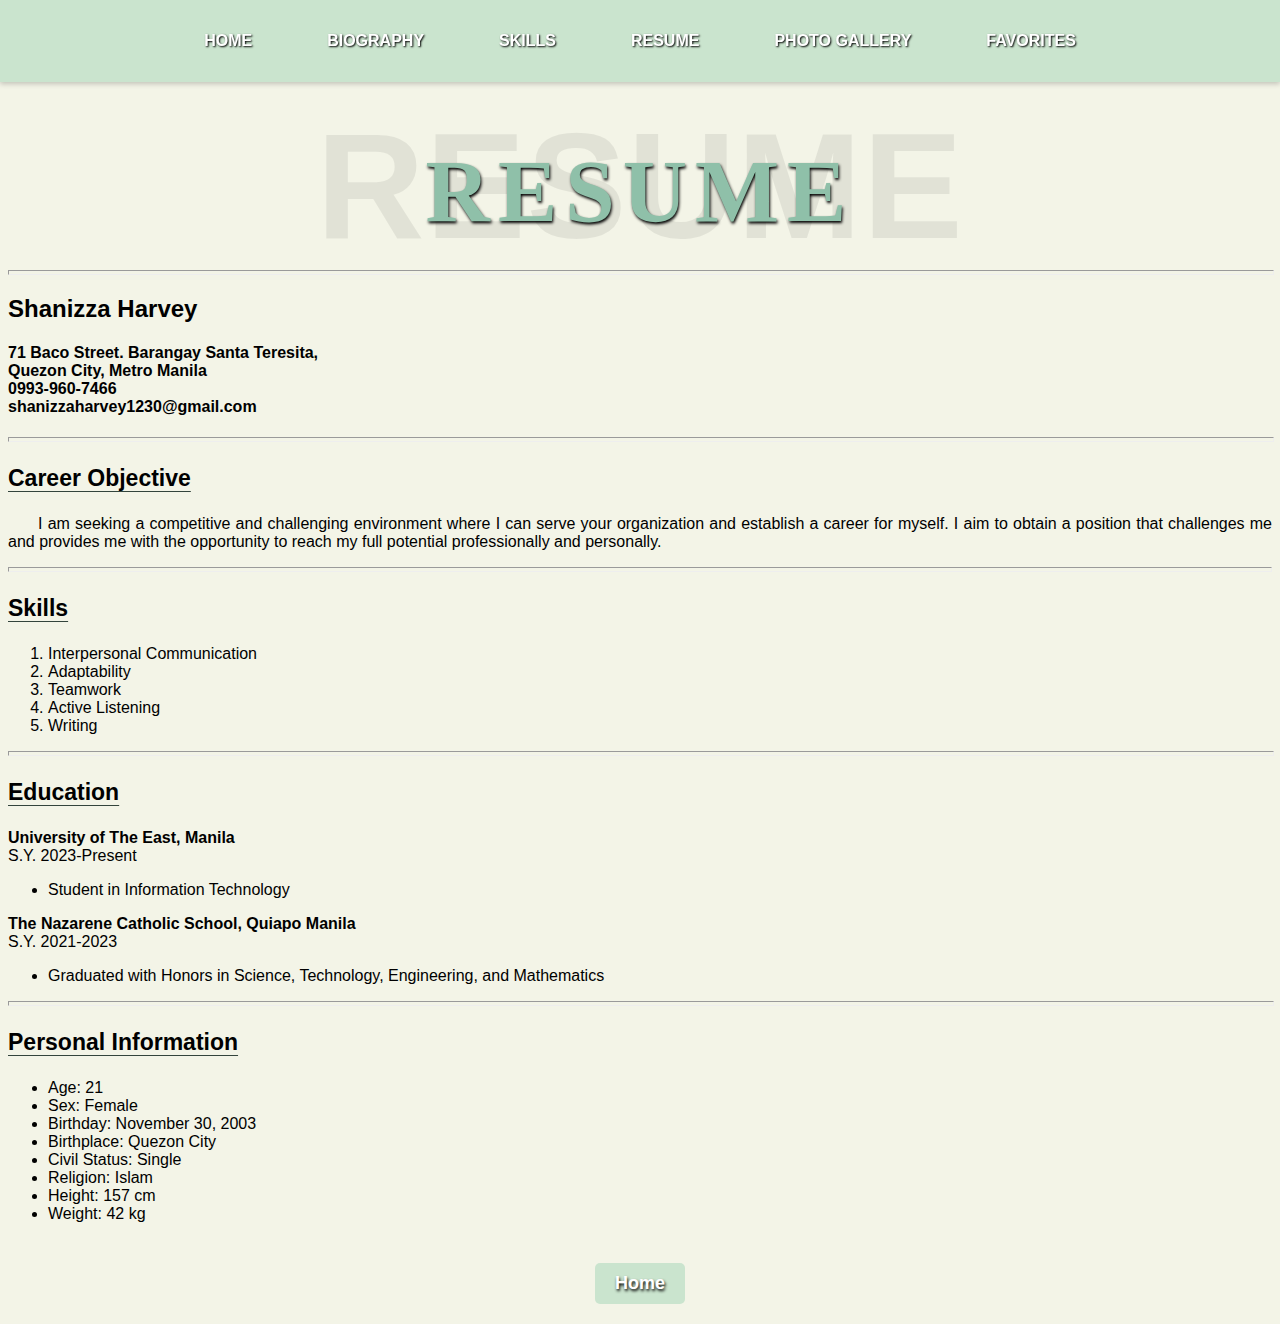
<file: resume.html>
<!DOCTYPE html>
<html lang="en">
<head>
    <meta charset="utf-8">
    <title>RESUME</title>
    <link rel="stylesheet">

    <style>
        body {
            font-family: Arial, sans-serif;
            background-color: #f3f4e7;
            text-align: center;
            padding: 6p;
        }

        nav {
            position: fixed;
            top: 0;
            left: 0;
            width: 100%;
            background-color: #cae4ce;
            padding: 12px 0;
            box-shadow: 0px 2px 5px rgba(0, 0, 0, 0.2);
            z-index: 1000;
            display: flex;
            justify-content: center;
            align-items: center;
        }

nav ul {
    list-style: none;
    padding: 0;
    margin: 0;
    display: flex;
    justify-content: center;
    align-items: center;
    gap: 15px;
}

nav li {
    padding: 10px 15px;
    font-weight: bold;
    text-shadow: 1px 1px 2px black;
}

nav a {
    text-decoration: none;
    color: white;
    font-weight: bold;
    text-shadow: 1px 1px 2px black;
    padding: 10px 15px;
    display: inline-block;
}

nav a:hover {
    color: #276967;
}

nav a:active {
    color: #33443C;
}

.resume-section {
            display: flex;
            flex-direction: column;
            align-items: center;
            justify-content: center;
            margin-top: 80px;
            position: relative;
        }

h1 {
            font-family: Georgia;
            font-size: 89px;
            color: #8FC0A9;
            text-shadow: 1px 2px 3px black;
            margin-bottom: 20px;
            letter-spacing: 8px;
            position: relative;
            z-index: 2;
        }

h3{
    font-size: 23px;
    text-decoration: underline;
    text-decoration-thickness: 1px;
    text-decoration-color: #33443C;
    text-underline-offset: 5px;
  }

.background-text {
            position: absolute;
            font-size: 150px;
            font-weight: bold;
            color: rgba(0, 0, 0, 0.07);
            white-space: nowrap;
            letter-spacing: 1px;
            top: 20px;
            left: 50%;
            transform: translateX(-50%);
            z-index: 1;
        }

.home-button {
            display: block;
            width: fit-content;
            margin: 40px auto 20px auto; /* Center at the bottom */
            background-color: #cae4ce;
            padding: 10px 20px;
            border-radius: 5px;
            font-weight: bold;
            font-size: 18px;
            text-decoration: none;
            color: white;
            text-shadow: 1px 2px 3px black;
        }

.home-button:hover {
            background-color: #276967;
        }

.home-button:active {
            background-color: #33443C;
        }
    </style>
</head>
<body>

    <nav>
        <ul>
            <li><a href="index.html">HOME</a></li>
            <li><a href="biomain.html">BIOGRAPHY</a></li>
            <li><a href="skillsmain.html">SKILLS</a></li>
            <li><a href="resume.html">RESUME</a></li>
            <li><a href="gallery.html">PHOTO GALLERY</a></li>
            <li><a href="favorites.html">FAVORITES</a></li>
        </ul>
    </nav>

    <div class="resume-section">
        <div class="background-text">RESUME</div>
        <h1>RESUME</h1>
    </div>

    <div align="center">
        <hr size="5" width="100%">
    </div>

    <div align="left">
        <h2>Shanizza Harvey</h2>
        <h4>71 Baco Street. Barangay Santa Teresita,<br>Quezon City, Metro Manila <br>0993-960-7466<br>shanizzaharvey1230@gmail.com</h4>
        
        <hr size="5" width="100%">
        <h3>Career Objective</h3>
        
        <p style="text-align: justify; text-indent: 30px;">
            I am seeking a competitive and challenging environment where I can serve your organization and establish a career for myself. 
            I aim to obtain a position that challenges me and provides me with the opportunity to reach my full potential professionally and personally.
        </p>

        <hr size="5">
        <h3>Skills</h3>
        <ol>
            <li>Interpersonal Communication</li>
            <li>Adaptability</li>
            <li>Teamwork</li>
            <li>Active Listening</li>
            <li>Writing</li>
        </ol>

        <hr size="5" width="100%">
        <h3>Education</h3>
        <p><b>University of The East, Manila</b><br> S.Y. 2023-Present</p>
        <ul>
            <li>Student in Information Technology</li>
        </ul>
        
        <p><b>The Nazarene Catholic School, Quiapo Manila</b><br> S.Y. 2021-2023</p>
        <ul>
            <li>Graduated with Honors in Science, Technology, Engineering, and Mathematics</li>
        </ul>

        <hr size="5" width="100%">
        <h3>Personal Information</h3>
        <ul>
            <li>Age: 21</li>
            <li>Sex: Female</li>
            <li>Birthday: November 30, 2003</li>
            <li>Birthplace: Quezon City</li>
            <li>Civil Status: Single</li>
            <li>Religion: Islam</li>
            <li>Height: 157 cm</li>
            <li>Weight: 42 kg</li>
        </ul>
    </div>
    
    <a href="index.html" class="home-button">Home</a>

</body>
</html>
</file>
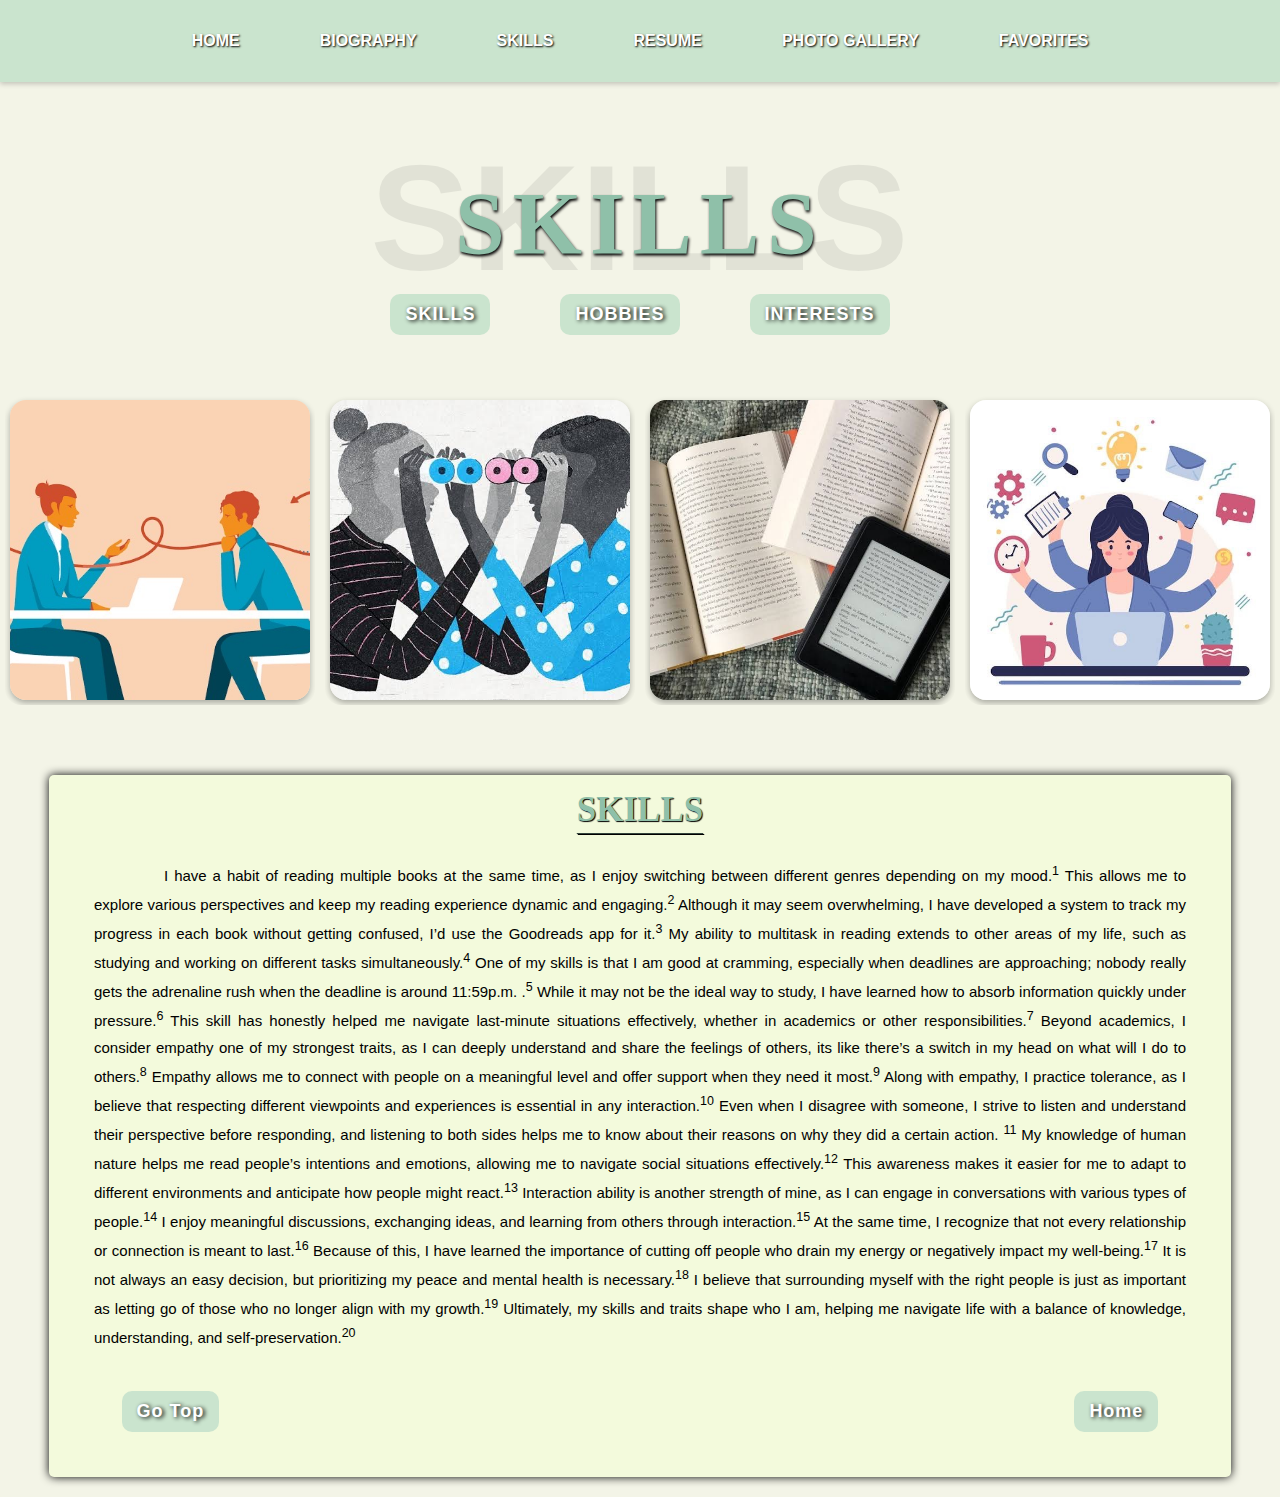
<file: skills.html>
<!DOCTYPE html>
<html lang="en">
<head>
    <meta charset="utf-8">
    <title>SKILLS MAIN</title>
    <link rel="stylesheet">

    <style>
        body {
            margin: 0;
            font-family: Arial, Helvetica, sans-serif;
            background-color: #f3f4e7;
            text-align: center;
            position: relative;
        }

        nav {
            display: flex;
            justify-content: center;
            align-items: center;
            background-color: #cae4ce;
            padding: 12px 20px;
            box-shadow: 0px 2px 5px rgba(0, 0, 0, 0.2);
            gap: 10px;
        }

nav ul {
    list-style: none;
    padding: 0;
    margin: 0;
    display: flex;
}

nav li {
    margin: 0 10px;
    padding: 10px 15px;
    font-weight: bold;
    text-shadow: 1px 1px 2px black;
}

nav a {
    text-decoration: none;
    color: white;
    font-weight: bold;
    text-shadow: 1px 1px 2px black;
    padding: 10px 15px;
    display: inline-block;
}

nav a:hover {
    color: #276967;
}

nav a:active {
    color: #33443C;
}

        .skills-section {
            display: flex;
            flex-direction: column;
            align-items: center;
            justify-content: center;
            margin-top: 30px;
            position: relative;
        }

        h1 {
            font-family: Georgia;
            font-size: 89px;
            color: #8FC0A9;
            text-shadow: 1px 2px 3px black;
            margin-bottom: 20px;
            letter-spacing: 8px;
            position: relative;
            z-index: 2;
        }

        h2{
        font-family: Georgia;
        display: inline;
        font-size: 35px;
        color: #8FC0A9;
        margin: 20px;
        text-shadow: 1px 1px 1px black;
        text-decoration: underline;
        text-decoration-thickness: 1px;
        text-decoration-color: #33443C;
        text-underline-offset: 12px;
        }

        .background-text {
            position: absolute;
            font-size: 150px;
            font-weight: bold;
            color: rgba(0, 0, 0, 0.07);
            white-space: nowrap;
            letter-spacing: 1px;
            top: 20px;
            left: 50%;
            transform: translateX(-50%);
            z-index: 1;
        }

        .skills-section ul {
            list-style: none;
            padding: 0;
            margin: 0;
            display: flex;
            gap: 70px;
        }

        .nav-box {
            display: inline-block;
            padding: 10px 15px;
            border-radius: 10px;
            background-color: #cae4ce;
            color: white;
            text-shadow: 2px 1px 4px black;
            letter-spacing: 1px;
            text-decoration: none;
            font-weight: bold;
            font-size: 18px;
        }

        .nav-box:hover {
            background-color: #276967;
            color: white;
        }

        .nav-box:active {
            background-color: #33443C;
        }


        .boxtype {
        width: 90%;
        margin: 20px auto;
        padding: 15px;
        background-color: #F3FADC;
        box-shadow: 0 0 10px;
        border-radius: 5px;
        text-align: center;
}

        .image_container {
        display: flex;
        flex-wrap: wrap;
        justify-content: center;
        align-items: center;
        flex-direction: row;
        gap: 10px;
    }

    .image-container {
        box-sizing: border-box;
        overflow: hidden;
        padding: 5px;
        margin-bottom: 50px;
        margin-top: 50px;
        border-radius: 16px; 
        transition: transform 0.4s ease, box-shadow 0.4s ease; 
    }

    .image-container img {
        transition: transform 0.4s ease, box-shadow 0.4s ease; 
        box-shadow: 0 3px 6px rgba(0, 0, 0, 0.3); 
        border-radius: 16px;
        width: 300px;
        height: 300px; 
        object-fit: cover;
        margin-top: 10px;
        display: block;
    }

    .image-container:hover {
        transform: scale(1.2); 
        box-shadow: 0 6px 12px rgba(0, 0, 0, 0.4);
    }


    .button-container {
            display: flex;
            justify-content: space-between;
            align-items: center;
            width: 90%;
            margin: 20px auto;
            padding: 10px;
            border-radius: 10px;
        }
        
    </style>
</head>
<body>

    <nav>
        <ul>
            <li><a href="index.html">HOME</a></li>
            <li><a href="biomain.html">BIOGRAPHY</a></li>
            <li><a href="skillsmain.html">SKILLS</a></li>
            <li><a href="resume.html">RESUME</a></li>
            <li><a href="gallery.html">PHOTO GALLERY</a></li>
            <li><a href="favorites.html">FAVORITES</a></li>
        </ul>
    </nav>

    <div class="skills-section">
        <div class="background-text">SKILLS</div>
        <h1>SKILLS</h1>
        <ul>
            <li><a href="skills.html" class="nav-box">SKILLS</a></li>
            <li><a href="hobbies.html" class="nav-box">HOBBIES</a></li>
            <li><a href="interests.html" class="nav-box">INTERESTS</a></li>
        </ul>
    </div>


    <div class="image_container">
        <div class="image-container"><img src="skills1.jpg" alt="Kiddie"></div>
        <div class="image-container"><img src="skills2.jpg" alt="Kiddie2"></div>
        <div class="image-container"><img src="skills3.jpg" alt="Kiddie3"></div>
        <div class="image-container"><img src="skills4.jpg" alt="Kiddie4"></div>
    </div>   

  <div class="boxtype">
    <h2>SKILLS</h2>
    <p style="text-align: justify; line-height: 1.8; font-size: 15px; font-family: Verdana, Geneva, Tahoma, sans-serif; text-indent: 70px; margin: 30px;">
        I have a habit of reading multiple books at the same time, as I enjoy switching between different genres depending on my mood.<sup>1</sup>
This allows me to explore various perspectives and keep my reading experience dynamic and engaging.<sup>2</sup>
Although it may seem overwhelming, I have developed a system to track my progress in each book without getting confused, I’d use the Goodreads app for it.<sup>3</sup>
My ability to multitask in reading extends to other areas of my life, such as studying and working on different tasks simultaneously.<sup>4</sup>
One of my skills is that I am good at cramming, especially when deadlines are approaching; nobody really gets the adrenaline rush when the deadline is around 11:59p.m. .<sup>5</sup>
While it may not be the ideal way to study, I have learned how to absorb information quickly under pressure.<sup>6</sup>
This skill has honestly helped me navigate last-minute situations effectively, whether in academics or other responsibilities.<sup>7</sup>
Beyond academics, I consider empathy one of my strongest traits, as I can deeply understand and share the feelings of others, its like there’s a switch in my head on what will I do to others.<sup>8</sup>
Empathy allows me to connect with people on a meaningful level and offer support when they need it most.<sup>9</sup>
Along with empathy, I practice tolerance, as I believe that respecting different viewpoints and experiences is essential in any interaction.<sup>10</sup>
Even when I disagree with someone, I strive to listen and understand their perspective before responding, and listening to both sides helps me to know about their reasons on why they did a certain action. <sup>11</sup>
My knowledge of human nature helps me read people’s intentions and emotions, allowing me to navigate social situations effectively.<sup>12</sup>
This awareness makes it easier for me to adapt to different environments and anticipate how people might react.<sup>13</sup>
Interaction ability is another strength of mine, as I can engage in conversations with various types of people.<sup>14</sup>
I enjoy meaningful discussions, exchanging ideas, and learning from others through interaction.<sup>15</sup>
At the same time, I recognize that not every relationship or connection is meant to last.<sup>16</sup>
Because of this, I have learned the importance of cutting off people who drain my energy or negatively impact my well-being.<sup>17</sup>
It is not always an easy decision, but prioritizing my peace and mental health is necessary.<sup>18</sup>
I believe that surrounding myself with the right people is just as important as letting go of those who no longer align with my growth.<sup>19</sup>
Ultimately, my skills and traits shape who I am, helping me navigate life with a balance of knowledge, understanding, and self-preservation.<sup>20</sup></p>

<div class="button-container">
    <a href="skillsmain.html" class="nav-box">Go Top</a>
    <a href="index.html" class="nav-box">Home</a>
</div>

    </div>


</body>
</html>
</file>
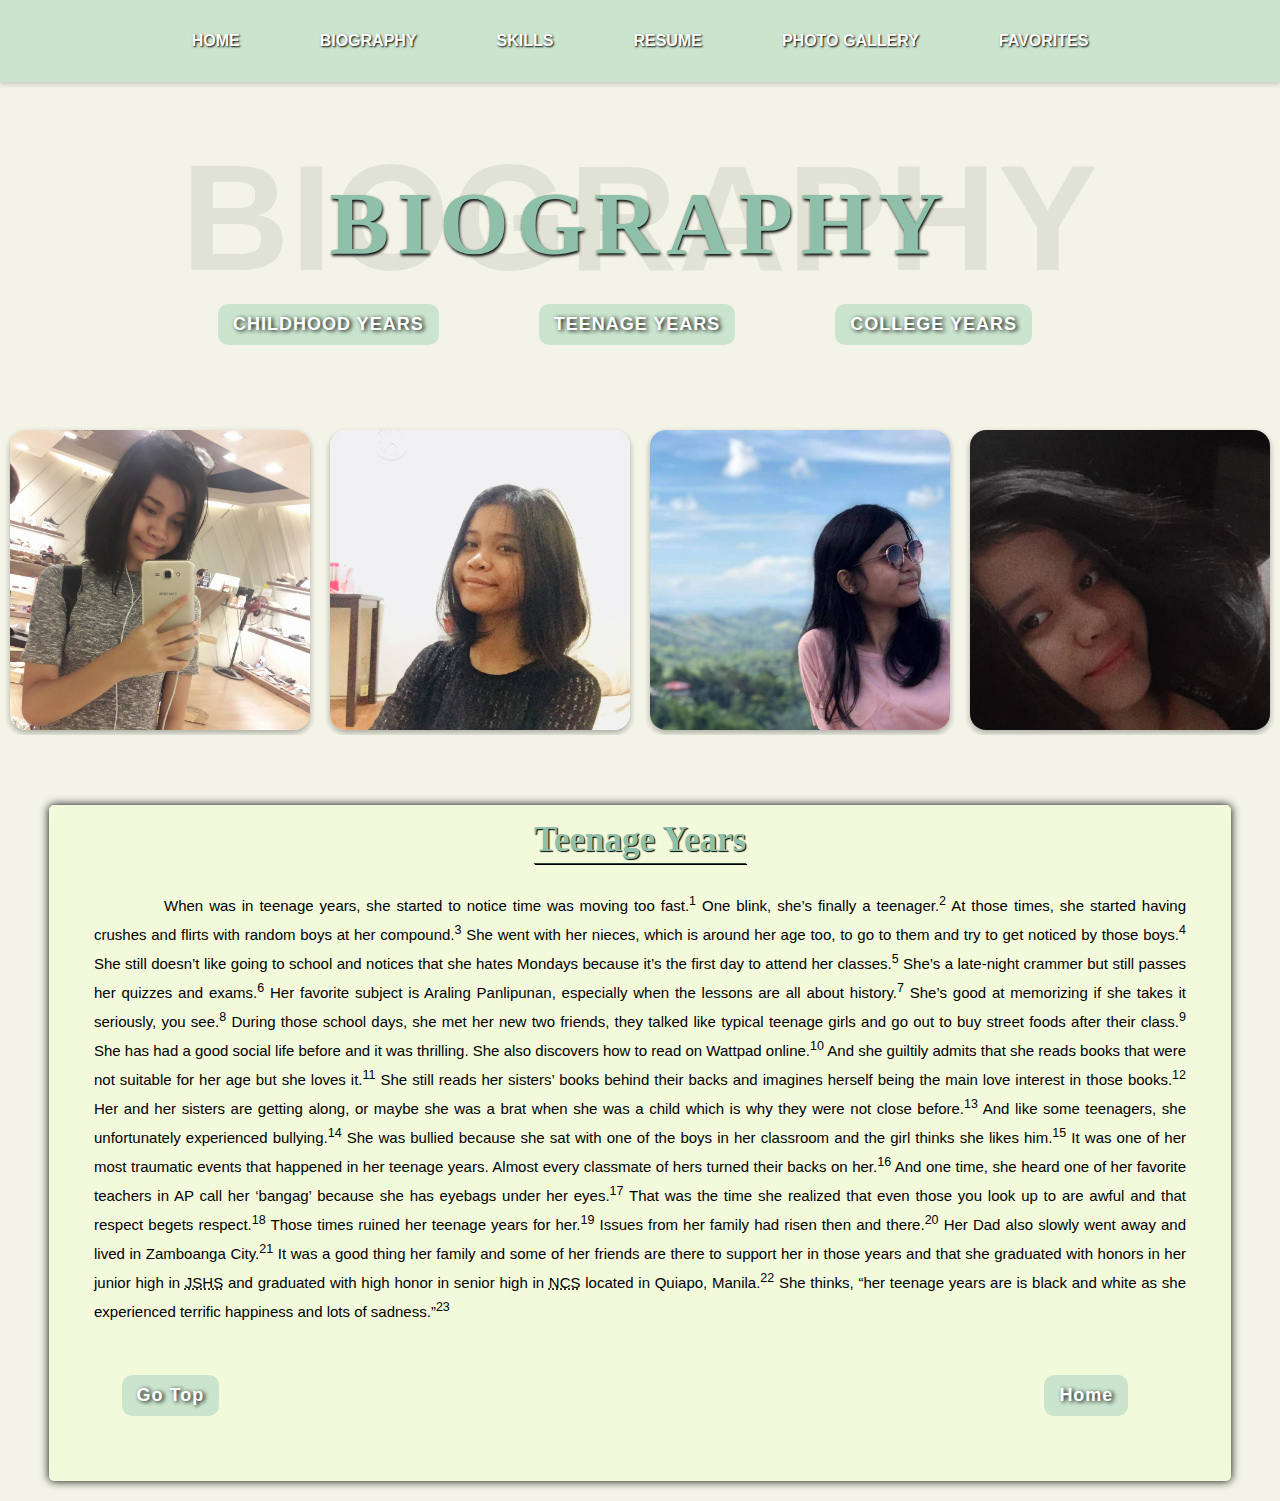
<file: teenage.html>
<!DOCTYPE html>
<html lang="en">
<head>
    <meta charset="utf-8">
    <title>TEENAGE</title>
    <link rel="stylesheet">

    <style>
        body {
            margin: 0;
            font-family: Arial, sans-serif;
            background-color: #f3f4e7;
            text-align: center;
            position: relative;
        }

        nav {
            display: flex;
            justify-content: center;
            align-items: center;
            background-color: #cae4ce;
            padding: 12px 20px;
            box-shadow: 0px 2px 5px rgba(0, 0, 0, 0.2);
            gap: 10px;
        }

        nav ul {
            list-style: none;
            padding: 0;
            margin: 0;
            display: flex;
        }

        nav li {
            margin: 0 10px;
            padding: 10px 15px;
            cursor: pointer;
            font-weight: bold;
            text-shadow: 1px 1px 2px black;
        }

        nav li:hover {
            color: #276967;
        }

        nav li:active {
            color: #33443C;
        }

        nav a {
            text-decoration: none;
            color: white;
            font-weight: bold;
            text-shadow: 1px 1px 2px black;
            padding: 10px 15px;
            display: inline-block;
        }

        nav a:hover {
            color: #276967;
        }

        nav a:active {
            color: #33443C;
        }

        .biography-section {
            display: flex;
            flex-direction: column;
            align-items: center;
            justify-content: center;
            margin-top: 30px;
            position: relative;
        }

        h1 {
            font-family: Georgia;
            font-size: 89px;
            color: #8FC0A9;
            text-shadow: 1px 2px 3px black;
            margin-bottom: 20px;
            letter-spacing: 8px;
            position: relative;
            z-index: 2;
        }

        h2 {
        font-family: Georgia;
        display: inline;
        font-size: 35px;
        color: #8FC0A9;
        margin: 20px;
        text-shadow: 1px 1px 1px black;
        text-decoration: underline;
        text-decoration-thickness: 1px;
        text-decoration-color: #33443C;
        text-underline-offset: 12px;
        }

        .background-text {
            position: absolute;
            font-size: 150px;
            font-weight: bold;
            color: rgba(0, 0, 0, 0.07);
            white-space: nowrap;
            letter-spacing: 1px;
            top: 20px;
            left: 50%;
            transform: translateX(-50%);
            z-index: 1;
        }

        .biography-section ul {
            list-style: none;
            padding: 0;
            margin: 0;
            display: flex;
            gap: 70px;
        }

        .nav-box {
            display: inline-block;
            padding: 10px 15px;
            border-radius: 10px;
            margin: 10px 30px 20px 0;
            background-color: #cae4ce;
            color: white;
            text-shadow: 2px 1px 4px black;
            letter-spacing: 1px;
            text-decoration: none;
            font-weight: bold;
            font-size: 18px;
        }

        .nav-box:hover {
            background-color: #276967;
            color: white;
        }

        .nav-box:active {
            background-color: #33443C;
        }

        .boxtype {
        width: 90%;
        margin: 20px auto;
        padding: 15px;
        background-color: #F3FADC;
        box-shadow: 0 0 10px;
        border-radius: 5px;
        text-align: center;
}

        .image_container {
        display: flex;
        flex-wrap: wrap;
        justify-content: center;
        align-items: center;
        flex-direction: row;
        gap: 10px;
    }

    .image-container {
        box-sizing: border-box;
        overflow: hidden;
        padding: 5px;
        margin-bottom: 50px;
        margin-top: 50px;
        border-radius: 16px; 
        transition: transform 0.4s ease, box-shadow 0.4s ease; 
    }

    .image-container img {
        transition: transform 0.4s ease, box-shadow 0.4s ease; 
        box-shadow: 0 3px 6px rgba(0, 0, 0, 0.3); 
        border-radius: 16px;
        width: 300px;
        height: 300px; 
        object-fit: cover;
        margin-top: 10px;
        display: block;
    }

    .image-container:hover {
        transform: scale(1.2); 
        box-shadow: 0 6px 12px rgba(0, 0, 0, 0.4);
    }


    .button-container {
            display: flex;
            justify-content: space-between;
            align-items: center;
            width: 90%;
            margin: 20px auto;
            padding: 10px;
            border-radius: 10px;
        }


    </style>
</head>
<body>

    <nav>
        <ul>
            <li><a href="index.html">HOME</a></li>
            <li><a href="biomain.html">BIOGRAPHY</a></li>
            <li><a href="skillsmain.html">SKILLS</a></li>
            <li><a href="resume.html">RESUME</a></li>
            <li><a href="gallery.html">PHOTO GALLERY</a></li>
            <li><a href="favorites.html">FAVORITES</a></li>
        </ul>
    </nav>

    <div class="biography-section">
        <div class="background-text">BIOGRAPHY</div> <!-- Added background text -->
        <h1>BIOGRAPHY</h1>
        <ul>
            <li><a href="childhood.html" class="nav-box">CHILDHOOD YEARS</a></li>
            <li><a href="teenage.html" class="nav-box">TEENAGE YEARS</a></li>
            <li><a href="college.html" class="nav-box">COLLEGE YEARS</a></li>
        </ul>
    </div>


    <div class="image_container">
    <div class="image-container"><img src="teenage1.jpg" alt="Kiddie"></div>
    <div class="image-container"><img src="teenage2.jpg" alt="Kiddie2"></div>
    <div class="image-container"><img src="teenage3.jpg" alt="Kiddie3"></div>
    <div class="image-container"><img src="teenage4.jpg" alt="Kiddie4"></div>
</div>    


<div class="boxtype">
    <h2>Teenage Years</h2>
        <p style="text-align: justify; line-height: 1.8; font-size: 15px; font-family: Verdana, Geneva, Tahoma, sans-serif; text-indent: 70px; margin: 30px;"> When was in teenage years, she started to notice time was moving too fast.<sup>1</sup>
             One blink, she’s finally a teenager.<sup>2</sup> 
             At those times, she started having crushes and flirts with random boys at her compound.<sup>3</sup> 
             She went with her nieces, which is around her age too, to go to them and try to get noticed by those boys.<sup>4</sup> 
             She still doesn’t like going to school and notices that she hates Mondays because it’s the first day to attend her classes.<sup>5</sup> 
             She’s a late-night crammer but still passes her quizzes and exams.<sup>6</sup>
             Her favorite subject is Araling Panlipunan, especially when the lessons are all about history.<sup>7</sup>
             She’s good at memorizing if she takes it seriously, you see.<sup>8</sup> 
             During those school days, she met her new two friends, they talked like typical teenage girls and go out to buy street foods after their class.<sup>9</sup>
             She has had a good social life before and it was thrilling. She also discovers how to read on Wattpad online.<sup>10</sup>
             And she guiltily admits that she reads books that were not suitable for her age but she loves it.<sup>11</sup>
             She still reads her sisters’ books behind their backs and imagines herself being the main love interest in those books.<sup>12</sup>
             Her and her sisters are getting along, or maybe she was a brat when she was a child which is why they were not close before.<sup>13</sup>
             And like some teenagers, she unfortunately experienced bullying.<sup>14</sup>
             She was bullied because she sat with one of the boys in her classroom and the girl thinks she likes him.<sup>15</sup>
             It was one of her most traumatic events that happened in her teenage years. Almost every classmate of hers turned their backs on her.<sup>16</sup>
             And one time, she heard one of her favorite teachers in AP call her ‘bangag’ because she has eyebags under her eyes.<sup>17</sup>
             That was the time she realized that even those you look up to are awful and that respect begets respect.<sup>18</sup>
             Those times ruined her teenage years for her.<sup>19</sup>
             Issues from her family had risen then and there.<sup>20</sup> 
             Her Dad also slowly went away and lived in Zamboanga City.<sup>21</sup>
             It was a good thing her family and some of her friends are there to support her in those years and that she graduated with honors in her junior high in <abbr title="Juan Sumulong High School">JSHS</abbr> and graduated with high honor in senior high in <abbr title= "Nazarene Catholic School">NCS</abbr> located in Quiapo, Manila.<sup>22</sup>
             She thinks, <q>her teenage years are is black and white as she experienced terrific happiness and lots of sadness.</q><sup>23</sup></p>



             <div class="button-container">
                <a href="skillsmain.html" class="nav-box">Go Top</a>
                <a href="index.html" class="nav-box">Home</a>
            </div>
   
        </div>

</body>
</html>
</file>
